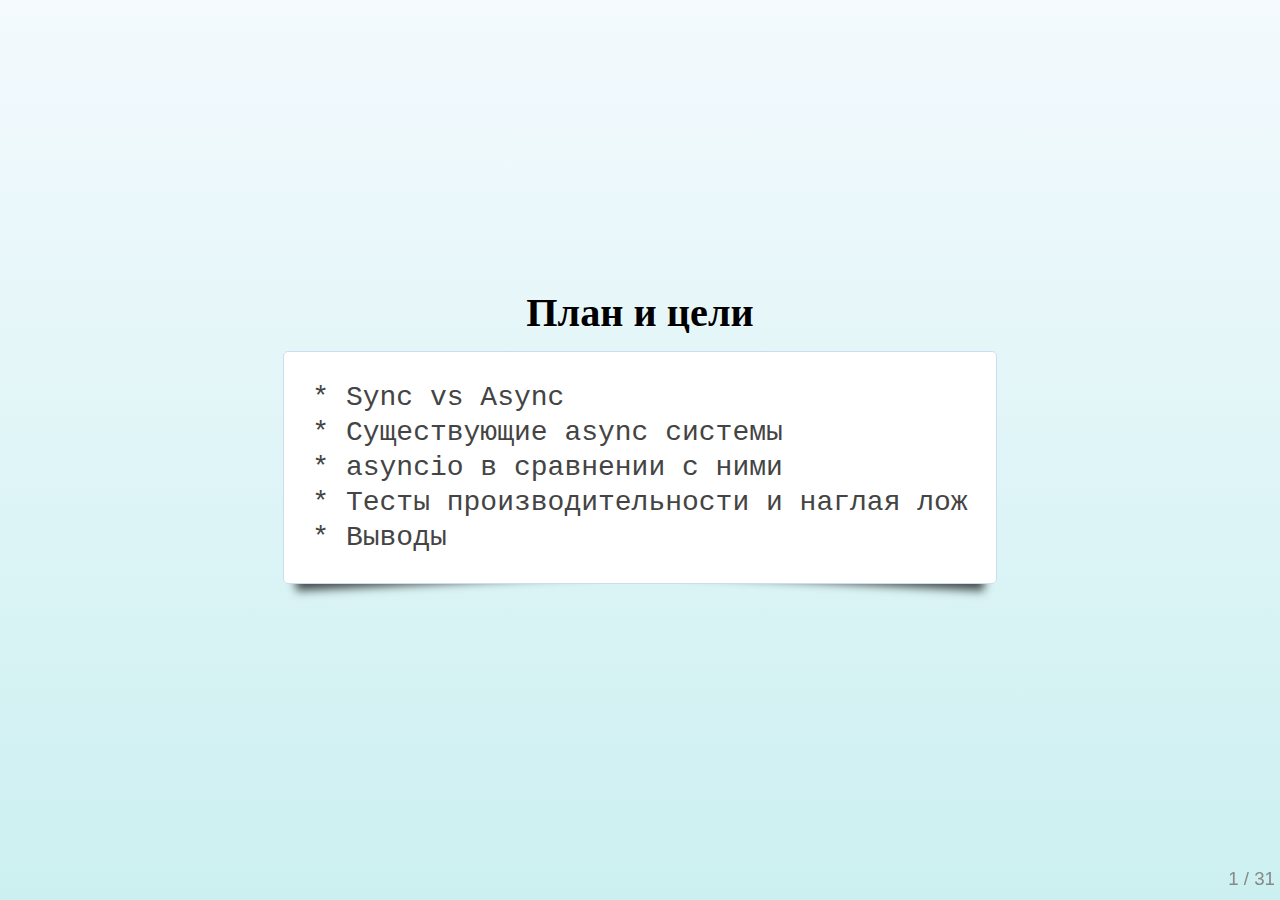
<file: slides/html/async-lecture/slides/index.html>
<!DOCTYPE html>
<!--[if lt IE 7]> <html class="no-js ie6" lang="en"> <![endif]-->
<!--[if IE 7]>    <html class="no-js ie7" lang="en"> <![endif]-->
<!--[if IE 8]>    <html class="no-js ie8" lang="en"> <![endif]-->
<!--[if gt IE 8]><!-->  <html class="no-js" lang="en"> <!--<![endif]-->
<head>
	<meta charset="utf-8">
	<meta http-equiv="X-UA-Compatible" content="IE=edge,chrome=1">
	
	<title>pydown</title>
	
	<meta name="description" content="A jQuery library for modern HTML presentations">
	<meta name="author" content="Caleb Troughton">
	<meta name="viewport" content="width=1024, user-scalable=no">
	
	<!-- Core and extension CSS files -->
	<link rel="stylesheet" href="css/deck.core.css">
	<link rel="stylesheet" href="css/deck.status.css">
	<link rel="stylesheet" href="css/deck.scale.css">
	
	<!-- Style theme. More available in /themes/style/ or create your own. -->
	<link rel="stylesheet" href="css/web-2.0.css">
	
	<!-- Transition theme. More available in /themes/transition/ or create your own. -->
	<link rel="stylesheet" href="css/horizontal-slide.css">

	<link rel="stylesheet" href="css/md_hl.css">
	
	<script src="js/modernizr.custom.js"></script>
</head>

<body class="deck-container">

<!-- Begin slides -->
<section class="slide "><div class="content"><h3>План и цели</h3>
<div class="codehilite"><pre><span></span>* Sync vs Async
* Существующие async системы
* asyncio в сравнении с ними
* Тесты производительности и наглая лож
* Выводы
</pre></div></div></section>
<section class="slide "><div class="content"><h3>Sync vs Async</h3>
<div class="codehilite"><pre><span></span>* Кто переключает контекст?
* [Concurrency is not parallelism](https://www.youtube.com/watch?v=f6kdp27TYZs)
</pre></div></div></section>
<section class="slide "><div class="content"><h3>Проблемы потоков</h3>
<div class="codehilite"><pre><span></span>* Гонки
* Dead and live locks
* Инверсия приоритетов
* Переключение контекста в ОС дорого
* GIL
* [C10K](http://www.kegel.com/c10k.html)
* Недетерминизм исполнения
</pre></div></div></section>
<section class="slide "><div class="content"><h3>Настоящие проблемы потоков</h3>
<div class="codehilite"><pre><span></span>* Любители сырых примитивов синхронизации
* Непредсказуемость переключений (+плохие шедулеры)
* Избыточные переключения контекста
* Отладка, логирование, etc затруднены
* GIL (+не честное разделение времени, +не работающие приоритеты)
* (С10M)[https://www.youtube.com/watch?v=73XNtI0w7jA#!]
* Нельзя шарить данные (например счетчик)
</pre></div></div></section>
<section class="slide "><div class="content"><h3>Настоящие проблемы потоков</h3>
<div class="codehilite"><pre><span></span><span class="k">def</span> <span class="nf">runner_thread</span><span class="p">():</span>
    <span class="k">while</span> <span class="bp">True</span><span class="p">:</span>
        <span class="k">pass</span>

<span class="k">for</span> <span class="n">i</span> <span class="ow">in</span> <span class="nb">range</span><span class="p">(</span><span class="n">TH_COUNT</span><span class="p">):</span>
    <span class="n">threading</span><span class="o">.</span><span class="n">Thread</span><span class="p">(</span><span class="n">target</span><span class="o">=</span><span class="n">runner_thread</span><span class="p">)</span><span class="o">.</span><span class="n">start</span><span class="p">()</span>

<span class="n">t1</span> <span class="o">=</span> <span class="n">time</span><span class="o">.</span><span class="n">time</span><span class="p">()</span>
<span class="k">while</span> <span class="n">time</span><span class="o">.</span><span class="n">time</span><span class="p">()</span> <span class="o">-</span> <span class="n">t1</span> <span class="o">&lt;</span> <span class="mi">10</span><span class="p">:</span>
    <span class="n">time</span><span class="o">.</span><span class="n">sleep</span><span class="p">(</span><span class="mi">1</span><span class="p">)</span>
    <span class="k">print</span><span class="p">(</span><span class="n">time</span><span class="o">.</span><span class="n">time</span><span class="p">()</span> <span class="o">-</span> <span class="n">t1</span><span class="p">)</span>

<span class="o">&gt;&gt;&gt;</span> <span class="mi">1</span>
<span class="mi">9</span>
<span class="mi">15</span>
</pre></div></div></section>
<section class="slide "><div class="content"><h3>Ручное переключение потоков</h3>
<div class="codehilite"><pre><span></span>* Кооперативное - блокирующие, долго исполняющиеся потоки
* Вытеснящее - нужно писать свой шедулер, недетерминизм
</pre></div></div></section>
<section class="slide "><div class="content"><h3>Две модели асинхронности</h3>
<div class="codehilite"><pre><span></span>* Реактор
* Множество акторов
</pre></div></div></section>
<section class="slide "><div class="content"><h3>Erlang</h3>
<div class="codehilite"><pre><span></span>* (Making reliable distributed systems in the presence of software errors)[http://ftp.nsysu.edu.tw/FreeBSD/ports/distfiles/erlang/armstrong_thesis_2003.pdf]
* 99.999% &lt; Ericsson AXD301 availability &lt; 99.9999999%
* Функциональный язык
* Первый язык с массивной параллельностью
* Процессы обмениваются сообщениями, никаких разделяемых модифицируемых ресурсов
* Каждый актор это цикл по обработки сообщений
* Акторы следят друг за другом
* Вытесняющая многозадачность
* Несколько потоков ОС
</pre></div></div></section>
<section class="slide "><div class="content"><h3>Stackless python</h3>
<div class="codehilite"><pre><span></span>* Erlang для python, но на реакторе
* +переключение по блокирующим вызовам
* +python-like sheduler
</pre></div></div></section>
<section class="slide "><div class="content"><h3>Scala + akka</h3>
<div class="codehilite"><pre><span></span>* Erlang-like
</pre></div></div></section>
<section class="slide "><div class="content"><h3>Haskel, C, ...</h3></div></section>
<section class="slide "><div class="content"><h3>Python</h3>
<div class="codehilite"><pre><span></span>* Twisted
* eventlet, gevent
* cogen
* Tornado,....
</pre></div></div></section>
<section class="slide "><div class="content"><h3>AsyncIO</h3>
<p>Должен был быть универсальным event loop, для всех библиотек</p></div></section>
<section class="slide "><div class="content"><h3>AsyncIO</h3>
<p>Но часть его разработчиков сошли с ума и сделали из него бога (с)</p></div></section>
<section class="slide "><div class="content"><h3>AsyncIO</h3>
<div class="codehilite"><pre><span></span>Есть три варианта API для работы с сетью

* Сырые дескрипторы
* Потоки
* Протоколы
</pre></div></div></section>
<section class="slide "><div class="content"><h3>AsyncIO</h3>
<div class="codehilite"><pre><span></span><span class="n">async</span> <span class="k">def</span> <span class="nf">tcp_echo_client</span><span class="p">(</span><span class="n">reader</span><span class="p">,</span> <span class="n">writer</span><span class="p">):</span>
    <span class="k">while</span> <span class="bp">True</span><span class="p">:</span>
        <span class="n">data</span> <span class="o">=</span> <span class="n">await</span> <span class="n">reader</span><span class="o">.</span><span class="n">read</span><span class="p">(</span><span class="n">params</span><span class="o">.</span><span class="n">msize</span><span class="p">)</span>
        <span class="n">writer</span><span class="o">.</span><span class="n">write</span><span class="p">(</span><span class="n">data</span><span class="p">)</span>
        <span class="n">await</span> <span class="n">writer</span><span class="o">.</span><span class="n">drain</span><span class="p">()</span>  <span class="c1"># not nessesary</span>
    <span class="n">writer</span><span class="o">.</span><span class="n">close</span><span class="p">()</span>

<span class="n">loop</span> <span class="o">=</span> <span class="n">loop_cls</span><span class="p">()</span>

<span class="n">coro</span> <span class="o">=</span> <span class="n">asyncio</span><span class="o">.</span><span class="n">start_server</span><span class="p">(</span><span class="n">tcp_echo_client</span><span class="p">,</span> <span class="o">*</span><span class="n">addr</span><span class="p">,</span> <span class="n">loop</span><span class="o">=</span><span class="n">loop</span><span class="p">)</span>
<span class="n">server</span> <span class="o">=</span> <span class="n">loop</span><span class="o">.</span><span class="n">run_until_complete</span><span class="p">(</span><span class="n">coro</span><span class="p">)</span>
<span class="n">loop</span><span class="o">.</span><span class="n">run_until_complete</span><span class="p">(</span><span class="n">server</span><span class="o">.</span><span class="n">wait_closed</span><span class="p">())</span>
<span class="n">loop</span><span class="o">.</span><span class="n">close</span><span class="p">()</span>
</pre></div></div></section>
<section class="slide "><div class="content"><h3>AsyncIO raw sock</h3>
<div class="codehilite"><pre><span></span><span class="n">async</span> <span class="k">def</span> <span class="nf">client</span><span class="p">(</span><span class="n">loop</span><span class="p">,</span> <span class="n">sock</span><span class="p">):</span>
    <span class="k">while</span> <span class="bp">True</span><span class="p">:</span>
        <span class="n">data</span> <span class="o">=</span> <span class="n">await</span> <span class="n">loop</span><span class="o">.</span><span class="n">sock_recv</span><span class="p">(</span><span class="n">sock</span><span class="p">,</span> <span class="n">params</span><span class="o">.</span><span class="n">msize</span><span class="p">)</span>
        <span class="n">await</span> <span class="n">loop</span><span class="o">.</span><span class="n">sock_sendall</span><span class="p">(</span><span class="n">sock</span><span class="p">,</span> <span class="n">data</span><span class="p">)</span>

<span class="n">master_sock</span> <span class="o">=</span> <span class="n">socket</span><span class="o">.</span><span class="n">socket</span><span class="p">()</span>
<span class="c1"># setsockopt+bind+listen</span>
<span class="n">sock</span><span class="p">,</span> <span class="n">_</span> <span class="o">=</span> <span class="n">master_sock</span><span class="o">.</span><span class="n">accept</span><span class="p">()</span>

<span class="n">loop</span> <span class="o">=</span> <span class="n">asyncio</span><span class="o">.</span><span class="n">new_event_loop</span><span class="p">()</span>
<span class="n">tasks</span> <span class="o">=</span> <span class="p">[</span><span class="n">loop</span><span class="o">.</span><span class="n">create_task</span><span class="p">(</span><span class="n">client</span><span class="p">(</span><span class="n">loop</span><span class="p">,</span> <span class="n">sock</span><span class="p">))]</span>
<span class="n">loop</span><span class="o">.</span><span class="n">run_until_complete</span><span class="p">(</span><span class="n">asyncio</span><span class="o">.</span><span class="n">gather</span><span class="p">(</span><span class="o">*</span><span class="n">tasks</span><span class="p">))</span>
</pre></div></div></section>
<section class="slide "><div class="content"><h3>AsyncIO proto</h3>
<div class="codehilite"><pre><span></span>Look ma I see Twisted!
</pre></div>


<div class="codehilite"><pre><span></span><span class="k">class</span> <span class="nc">EchoProtocol</span><span class="p">(</span><span class="n">asyncio</span><span class="o">.</span><span class="n">Protocol</span><span class="p">):</span>
    <span class="k">def</span> <span class="nf">connection_made</span><span class="p">(</span><span class="bp">self</span><span class="p">,</span> <span class="n">transport</span><span class="p">):</span>
        <span class="bp">self</span><span class="o">.</span><span class="n">transport</span> <span class="o">=</span> <span class="n">transport</span>

    <span class="k">def</span> <span class="nf">connection_lost</span><span class="p">(</span><span class="bp">self</span><span class="p">,</span> <span class="n">exc</span><span class="p">):</span>
        <span class="bp">self</span><span class="o">.</span><span class="n">transport</span> <span class="o">=</span> <span class="bp">None</span>

    <span class="k">def</span> <span class="nf">data_received</span><span class="p">(</span><span class="bp">self</span><span class="p">,</span> <span class="n">data</span><span class="p">):</span>
        <span class="bp">self</span><span class="o">.</span><span class="n">transport</span><span class="o">.</span><span class="n">write</span><span class="p">(</span><span class="n">data</span><span class="p">)</span>

<span class="n">loop</span> <span class="o">=</span> <span class="n">asyncio</span><span class="o">.</span><span class="n">new_event_loop</span><span class="p">()</span>
<span class="n">coro</span> <span class="o">=</span> <span class="n">loop</span><span class="o">.</span><span class="n">create_server</span><span class="p">(</span><span class="n">EchoProtocol</span><span class="p">,</span> <span class="o">*</span><span class="n">addr</span><span class="p">)</span>
<span class="n">server</span> <span class="o">=</span> <span class="n">loop</span><span class="o">.</span><span class="n">run_until_complete</span><span class="p">(</span><span class="n">coro</span><span class="p">)</span>
<span class="n">loop</span><span class="o">.</span><span class="n">run_until_complete</span><span class="p">(</span><span class="n">server</span><span class="o">.</span><span class="n">wait_closed</span><span class="p">())</span>
</pre></div></div></section>
<section class="slide "><div class="content"><h3>Где AsyncIO среди других асинхронных систем</h3>
<div class="codehilite"><pre><span></span>* Lingua franca для асинхронных систем
* Чистый event loop
* Минималистичный синхронно/асинхронный API
* Попытка покрыть API основные виды блокирующих вызовов (сигналы, пайпы, etc)
</pre></div></div></section>
<section class="slide "><div class="content"><h3>AsyncIO as evloop</h3>
<div class="codehilite"><pre><span></span>twisted
* https://github.com/itamarst/txtulip - NO
* https://glyph.twistedmatrix.com/2014/05/the-report-of-our-death.html
</pre></div></div></section>
<section class="slide "><div class="content"><h3>Проблемы AsyncIO</h3>
<div class="codehilite"><pre><span></span>* Явные точки блокирующих вызовов - прощай, sqlalchemy
* Необходимость отдельного API для всего, с чем не работает epoll
* Нужно переписать все
* &quot;Просто вынеси в отдельный поток&quot; не всегда работает
* Сложность контроля уровня параллелизма
</pre></div></div></section>
<section class="slide "><div class="content"><h3>Ложь, Наглая ложь и тесты производительности</h3>
<div class="codehilite"><pre><span></span>* Постобработка
* Контроль нагрузки
* Адекватные результаты
* Средние + девиация + доверительный интервал для данных
* Персентили для латентностей
</pre></div></div></section>
<section class="slide "><div class="content"><h3>Тест номер раз</h3>
<div class="codehilite"><pre><span></span>python3.5 main_new.py --runtime 20 -s 64 127.0.0.1 200 &#39;*&#39;
          Kmps  stime   utime  
asyncio    310   5.13   14.90
selector  1900  12.86    7.10
thread    1100  46.22   12.59
</pre></div></div></section>
<section class="slide "><div class="content"><h3>perf для 200 потоков</h3>
<div class="codehilite"><pre><span></span>&gt; 100% CPU usage
sudo perf stat python3.5 main_new.py ... threads
  50287.132418 task-clock (msec)
     3,645,408 context-switches 
       965,678 cpu-migrations   
         5,297 page-faults      
87,957,887,922 cycles           
45,364,602,467 instructions     
 8,902,403,577 branches         
   128,403,378 branch-misses
</pre></div></div></section>
<section class="slide "><div class="content"><h3>perf для 200 потоков</h3>
<div class="codehilite"><pre><span></span>sudo perf stat -e &#39;syscalls:sys_enter_*&#39; XXX

python3.5 main_new.py ... threads
messages: 38660

    38,861 syscalls:sys_enter_sendto                                   
    39,061 syscalls:sys_enter_recvfrom                                   
3,087,328 syscalls:sys_enter_futex
</pre></div></div></section>
<section class="slide "><div class="content"><h3>taskset!</h3>
<div class="codehilite"><pre><span></span>sudo perf stat taskset -c 6 python3.5 main_new.py ... threads
  20149.498132 task-clock (msec)
     1,992,539 context-switches 
            11 cpu-migrations   
         5,470 page-faults      
60,754,818,298 cycles           
47,858,395,058 instructions     
 9,076,082,207 branches         
   109,074,649 branch-misses
</pre></div></div></section>
<section class="slide "><div class="content"><h3>taskset!</h3>
<div class="codehilite"><pre><span></span>taskset -c 6 python3.5 main_new.py ... threads
messages: 2046010

2,046,211 syscalls:sys_enter_sendto                                   
2,046,411 syscalls:sys_enter_recvfrom                                   
  163,851 syscalls:sys_enter_futex
</pre></div></div></section>
<section class="slide "><div class="content"><h3>perf для 200 asyncio</h3>
<div class="codehilite"><pre><span></span>python3.5 main_new.py ... asyncio
messages: 406283

406,485 syscalls:sys_enter_sendto                                   
406,686 syscalls:sys_enter_recvfrom                                   
  4,395 syscalls:sys_enter_epoll_wait                                   
406,542 syscalls:sys_enter_mremap                                   
406,577 syscalls:sys_enter_munmap                                   
406,670 syscalls:sys_enter_mmap
</pre></div></div></section>
<section class="slide "><div class="content"><h3>perf для плюсов epoll</h3>
<div class="codehilite"><pre><span></span>python3.5 main_new.py ... cpp_epoll

messages: 2921753

2,921,954 syscalls:sys_enter_recvfrom                                   
   14,801 syscalls:sys_enter_epoll_wait                                   
2,921,955 syscalls:sys_enter_write
</pre></div></div></section>
<section class="slide "><div class="content"><h3>Итоги тестов (оч сырые) - 20 потоков</h3>
<div class="codehilite"><pre><span></span>                     Kmps  stime  utime  
asyncio_proto          170  11.9  18.1
asyncio_sock           140   8.2  21.6
asyncio                 62   4.2  25.8
cpp_epoll              440  28.4   1.6
cpp_poll               600  27.4   2.6
cpp_th                 340  29.0   1.0
gevent                 110   8.3  21.6
selector               320  17.0  13.0
thread                 290  23.1   6.3
uvloop_proto           360  20.3   9.7
uvloop_sock            150   9.4  20.6
uvloop                 110   7.1  22.9
</pre></div></div></section>
<section class="slide "><div class="content"><h3>Итоги тестов (оч сырые) - 20000 потоков</h3>
<div class="codehilite"><pre><span></span>                     Kmps  stime  utime
asyncio_proto          140  12.9  17.7
asyncio_sock           120   8.4  22.0
asyncio                 39   3.7  28.2
cpp_epoll              320  27.8   1.7
cpp_poll               350  26.9   3.0
cpp_th                 220  29.0   0.6
gevent                  99   9.6  20.9
selector               290  17.5  12.7
uvloop_proto           300  20.4   9.1
uvloop_sock            155   9.4  21.0
uvloop                  63   6.1  24.7
thread                 190  22.9   7.7
</pre></div></div></section>


<!-- deck.status snippet -->
<p class="deck-status">
	<span class="deck-status-current"></span>
	/
	<span class="deck-status-total"></span>
</p>

<!-- Grab CDN jQuery, with a protocol relative URL; fall back to local if offline -->
<script src="//ajax.googleapis.com/ajax/libs/jquery/1.7.2/jquery.min.js"></script>
<script>window.jQuery || document.write('<script src="js/jquery-1.7.2.min.js"><\/script>')</script>

<!-- Deck Core and extensions -->
<script src="js/deck.core.js"></script>
<script src="js/deck.status.js"></script>
<script src="js/deck.scale.js"></script>

<!-- Initialize the deck -->
<script>
$(function() {
	$.deck('.slide');
});
</script>

</body>
</html>
</file>
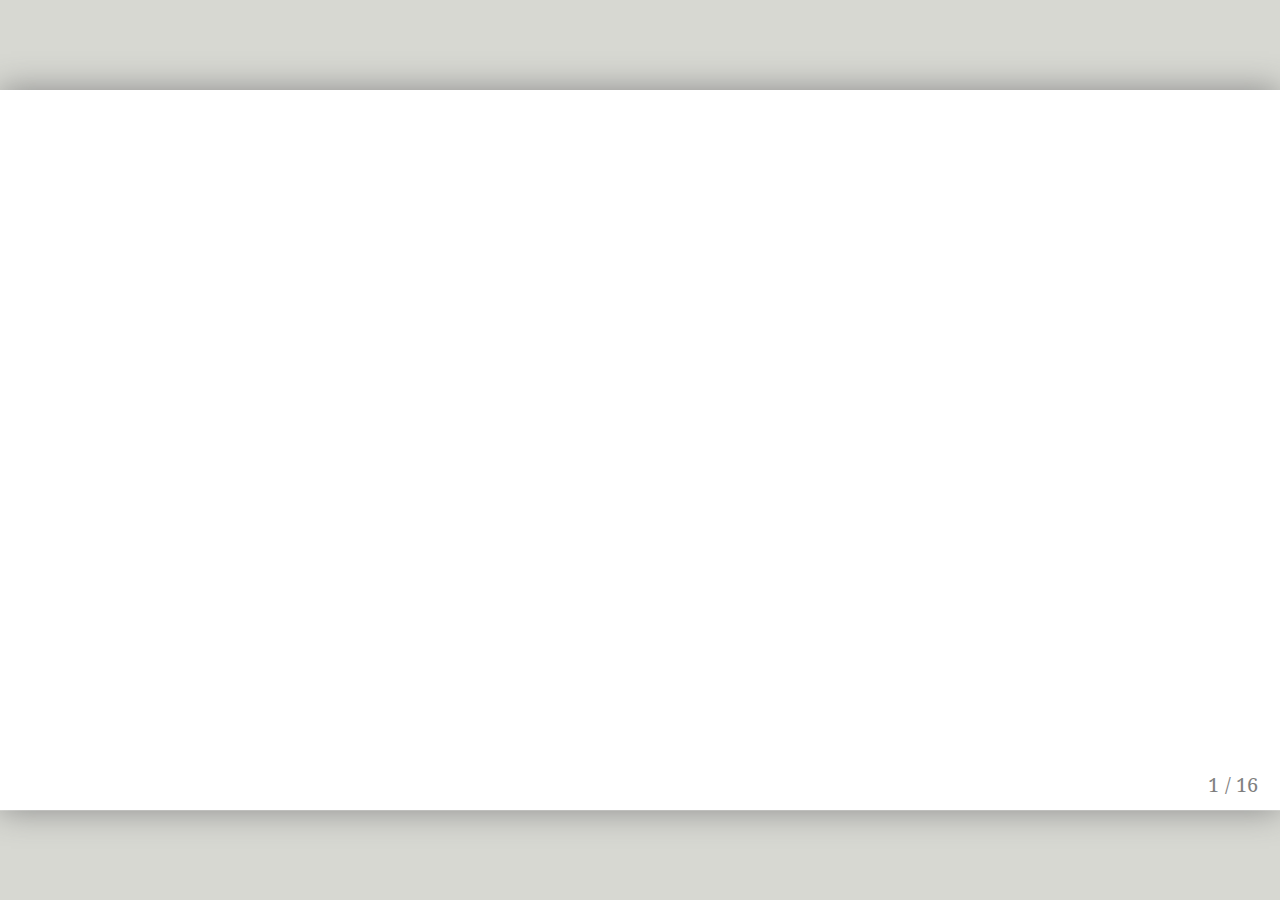
<file: slides/html/async2.html>
<!DOCTYPE html>
<html>
  <head>
    <title>Title</title>
    <meta charset="utf-8">
    <link rel="stylesheet" type="text/css" href="koder.css">
  </head>
  <body>
    <textarea id="source">
<!---------------------------------------------------------------------------->
---
class: middle

* реактор
* виды обработчиков


<!---------------------------------------------------------------------------->
---
class: middle

*

<!---------------------------------------------------------------------------->
---
class: middle
```python

class OPTypes(Enum):
    READ = 0
    WRITE = 1
    BOTH = 2
    NONE = 3

class IProtocol:
    waiting_for: OPTypes
    def on_read(self, fd) -> bool:
        pass

    def on_write(self, fd) -> bool:
        pass

    def on_error(self, fd) -> bool:
        pass
```

<!---------------------------------------------------------------------------->
---
class: middle

```python
@dataclass
class Connection:
    proto: IProtocol
    fd: Any

    @property
    def waiting_for(self) -> OPTypes:
        return self.proto.waiting_for


@dataclass
class SConnection:
    fd: Any
    proto = None
    waiting_for = OPTypes.READ


def run_reactor(server_sockets: Dict[Socket, Callable[[], IProtocol]],
                connections: List[Connection]):
    while True:
        # Подготовить пулер
        # Ждать пока что-то случится
        # Вызвать обработчики
```

<!---------------------------------------------------------------------------->
---
class: middle

```python
class Pooler:
    def add_fd(self, fd, ops: OPType):
        pass
    def wait_for_fds(self, timeout: float) -> List[Tuple[Any, bool, bool, bool]]:
        pass
```
<!---------------------------------------------------------------------------->
---
class: middle
```python

def run_reactor(server_sockets: Dict[Socket, Callable[[Addr], IProtocol]],
                connections: List[Connection], timeout: float = 0.1):
    conn_mapping = {conn.fd: conn for conn in connections}
    fired_conn = connections
    pooler = Pooler()

    while True:
        for conn in fired_conn:
            pooler.add_fd(conn.fd, conn.waiting_for)

        fired_conn = []

```
<!---------------------------------------------------------------------------->
---
class: middle
```python
        for fd, read_ready, write_ready, err in pooler.wait_for_fds(timeout):
            if fd in conn_mapping:
                conn = conn_mapping[fd]
                if read_ready:
                    done = conn.proto.on_read(fd)
                if not done and write_ready:
                    done = conn.proto.on_write(fd)
                if not done and err:
                    done = conn.proto.on_err(fd)
                if done:
                    del conn_mapping[fd]
                else:
                    fired_conn.append(conn)
```
<!---------------------------------------------------------------------------->
---
class: middle
```python
            else:
                new_fd, addr = accept(fd)
                sconn = conn_mapping[fd]
                new_proto = server_sockets[fd](addr)
                conn = Connection(new_fd, new_proto)
                conn_mapping[new_fd] = conn
                fired_conn.append(SConnection(fd))
                fired_conn.append(conn)
```

<!---------------------------------------------------------------------------->

---
class: middle

```python

ProtoFactory = Generator[Optional[bytes], Tuple[Optional[bytes], int], None]


class GenProtocol(IProtocol):
    def __init__(self, gen: ProtoFactory) -> None:
        self.gen = gen
        self.read_buff = b""
        self.data, self.read_left = next(self.gen)

    @property
    def waiting_for(self) -> OPTypes:
        if self.read_left and self.data:
            return OPTypes.BOTH
        if self.read_left:
            return OPType.READ
        if self.data:
            return OPType.WRITE
        assert False, "Should not get here"
```
---
class: middle

```python
def GenProtocol.on_read(self, fd) -> bool:
    ndata = fd.recv(self.read_left)
    self.read_left -= len(ndata)
    self.read_buff += data
    if not self.read_left:
        return self.step()
    return True
```
---
class: middle

```python
def GenProtocol.on_write(self, fd) -> bool:
    send_bytes = fd.send(self.data)
    self.data = self.data[send_bytes:]
    if not self.data:
        return self.step()
    return True

def GenProtocol.on_error(self, fd, err) -> bool:
    return self.step(err)
```
---
class: middle

```python
def GenProtocol.step(self, err) -> bool:
    try:
        if err:
            data, read_left = self.gen.throw(err)
        else:
            data, read_left = self.gen.send(self.read_buff)
        self.data += data
        self.read_left += read_left
        return True
    except StopIteration:
        return False
```

<!---------------------------------------------------------------------------->
---
class: middle
```python

ssock = socker.socket()
ssock.bind(...)
ssock.listen(5)

def my_proto(addr: Tuple[str, int]) -> ProtoFactory:
    data = yield b"", 10
    yield data

ssokets = {ssock: my_proto}
run_reactor(ssokets, [])

```

<!---------------------------------------------------------------------------->
---

* AsyncIO

* <a href="https://www.youtube.com/watch?v=lYe8W04ERnY">David Beazley - Topics of Interest (Python Asyncio)</a>
* <a href="https://www.youtube.com/watch?v=iG6fr81xHKA">Asynchronous Python for the Complete Beginner</a>
* <a href="https://www.youtube.com/watch?v=2ZFFv-wZ8_g">Yury Selivanov asyncawait and asyncio in Python 3 6 and beyond PyCon 2017</a>
* <a href="https://github.com/AndreLouisCaron/a-tale-of-event-loops">A tale of event loops</a>
* <a href="https://vorpus.org/blog/some-thoughts-on-asynchronous-api-design-in-a-post-asyncawait-world/">Some thoughts on asynchronous API design in a post-async/await world</a>


<!---------------------------------------------------------------------------->
class: middle
```python

async def fetch_async(pid):
    response = await aiohttp.request('GET', URL)
    datetime = response.headers.get('Date')
    response.close()
    return datetime

async def asynchronous():
    tasks = [asyncio.ensure_future(fetch_async(i))
             for i in range(1, MAX_CLIENTS + 1)]
    await asyncio.wait(tasks)

ioloop = asyncio.get_event_loop()
ioloop.run_until_complete(asynchronous())
ioloop.close()
```

<!---------------------------------------------------------------------------->
---
class: middle
```python

from curio import run, spawn
from curio.socket import *

async def echo_server(address):
    sock = socket(AF_INET, SOCK_STREAM)
    sock.setsockopt(SOL_SOCKET, SO_REUSEADDR, 1)
    sock.bind(address)
    sock.listen(5)
    print('Server listening at', address)
    async with sock:
        while True:
            client, addr = await sock.accept()
            await spawn(echo_client, client, addr, daemon=True)

async def echo_client(client, addr):
    print('Connection from', addr)
    async with client:
         while True:
             data = await client.recv(100000)
             if not data:
                 break
             await client.sendall(data)
    print('Connection closed')

if __name__ == '__main__':
    run(echo_server, ('',25000))

```
<!---------------------------------------------------------------------------->


    </textarea>
    <script src="js/remark-latest.min.js" type="text/javascript"></script>
    <script src="js/MathJax.js" type="text/javascript"></script>
    <script type="text/javascript">
      var slideshow = remark.create({highlightStyle: 'dracula', ratio: '16:9'});

      // Setup MathJax
      MathJax.Hub.Config({
          tex2jax: {
          skipTags: ['script', 'noscript', 'style', 'textarea', 'pre']
          }
      });

      MathJax.Hub.Configured();
    </script>
  </body>
</html>
</file>
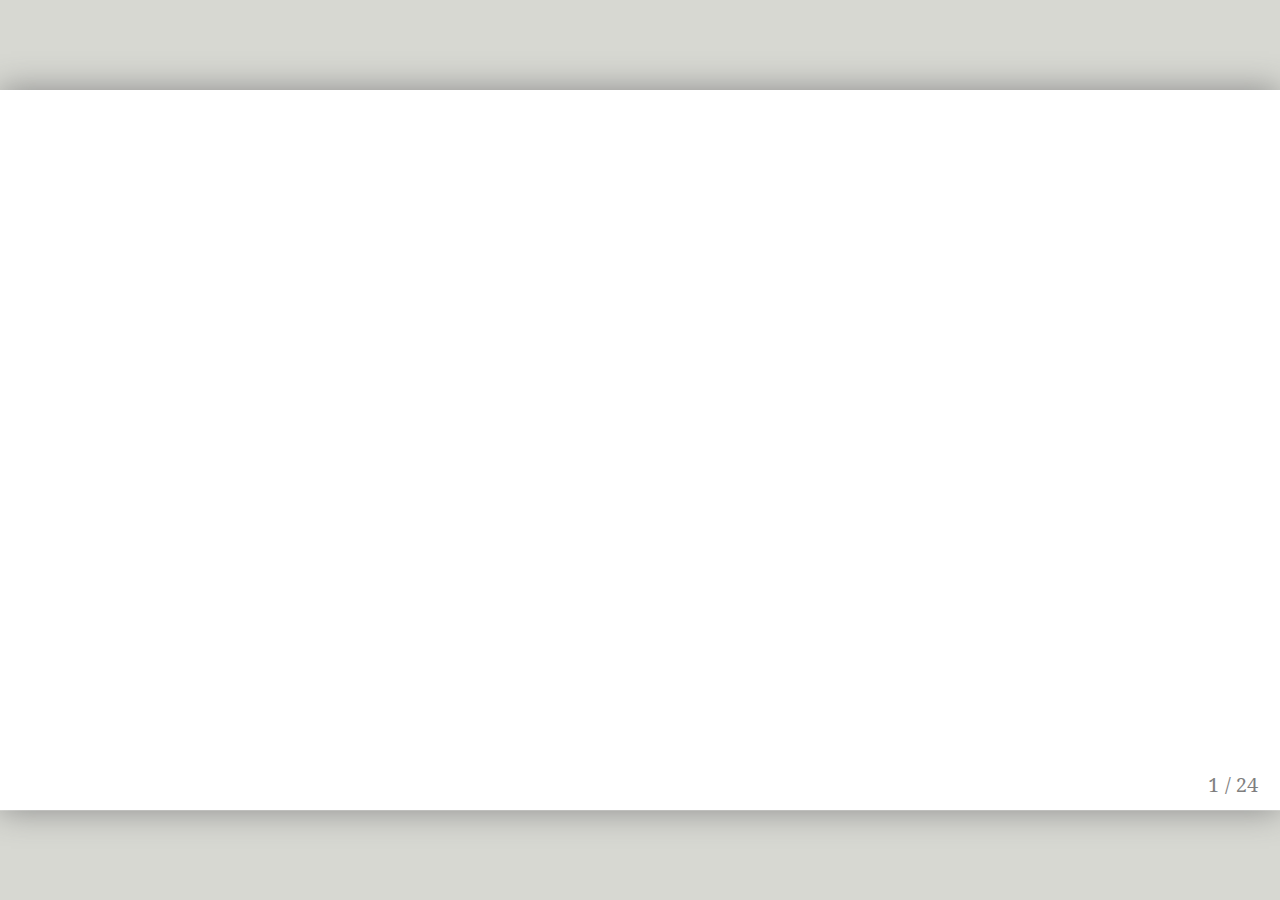
<file: slides/html/classes_extra.html>
<!DOCTYPE html>
<html>
  <head>
    <title>Title</title>
    <meta charset="utf-8">
    <link rel="stylesheet" type="text/css" href="koder.css">
  </head>
  <body>
    <textarea id="source">
<!---------------------------------------------------------------------------->

---

class: middle, center

<img src="images/standart_model.jpg" width="300">

<!---------------------------------------------------------------------------->
---

class: split-50, middle
.column[```python

a.b(1)
```]

.column[```
LOAD_FAST                0 (a)
LOAD_ATTR                0 (b)
LOAD_CONST               1 (2)
CALL_FUNCTION            1
```]


<!---------------------------------------------------------------------------->
---
class: split-50, middle
.column[```python
import a
```].column[```python
a = __import__('a')
```]


<!---------------------------------------------------------------------------->
---
class: middle
```python
a.b(1)
=>
getattr(a, 'b').__call__(1)
=>
getattr(a, 'b').__class__.__call__(a, 1)
```

<!---------------------------------------------------------------------------->
---
class: middle
```python
a + len(b)
=>
a.__add__(len.__call__(b))
=>
a.__class__.__add__(a, len.__class__.__call__(len, b))
```

<!---------------------------------------------------------------------------->
---
class: split-50, middle
.column[```python
def r():
    pass
```].column[```python
r = types.FunctionType(types.CodeType(...),
                       globals(),
                       'r', args, ..)
```]


<!---------------------------------------------------------------------------->
---
class: split-50, middle
.column[```python
@deco
class C(A(12)):
  x = 13 
```].column[```python
C = deco(type('C', (A(12),), {'x': 13}))
```]

<!---------------------------------------------------------------------------->

---
class: middle

```python
a.b

=>

A.__getattribute__(a, "b").
A.b.__get__(a) (есть нет A.b.__set__)
a.__dict__["b"]
A.b.__get__(a)
A.__dict__, ...
A.__getattr__(a, 'b')  # так же вызывается, если одна
                       # из стадий выше выбросила AttributeError
```

<!---------------------------------------------------------------------------->
---
class: middle

```python
class A:
  def r(self, v):
    return v + 1

a = A()
a.r
# <bound method A.r of <__main__.A object at 0x7f31c29aa978>>
A.r.__get__

A.r
# 3.x <function __main__.A.r>
# 2.x <unbound method A.r>

# 2.x ONLY
a.r.im_self
a.r.im_class
a.r.im_func

A.__dict__['r']
# 2.x <function __main__.r>
# 3.x <function __main__.A.r>

```

<!---------------------------------------------------------------------------->
---
class: middle

```python
A.r.__get__
# <method-wrapper '__get__' of method object at 0x7f31c3de3a48>

A.__dict__['r'].__get__(a)
# <bound method ?.r of <__main__.A object at 0x7f9975ded710>>

A.__dict__['r'].__get__(a)(1)
# 2

a.r(1) => a.__class__.__dict__['r'].__get__(a)(1)
```

<!---------------------------------------------------------------------------->
---
class: middle

```
|                                     | время,нс |  time/(a.b time) | такты CPU  |
| ----------------------------------- | -------- | ---------------- | ---------- |
|          Global var access          |     7.4  |         0.2      |      15    |
|           Empty func call           |    66.2  |         2.2      |     132    |
|         Global var from func        |     9.3  |         0.3      |      19    |
|         Local var from func         |     7.4  |         0.3      |      15    |
|              int + int              |    17.5  |         0.6      |      35    |
|                a.b                  |    39.2  |         1.0      |      58    |
```

<!---------------------------------------------------------------------------->

---
class: split-50, middle
.column[```python
class A1:
    def some_func(self, array_2d):
        res = 0
        for arr in array_2d:
            res += self.other_func(len(arr))
        return res
```]

---
class: split-50, middle
.column[```python
class A1:
    def some_func(self, array_2d):
        res = 0
        for arr in array_2d:
            res += self.other_func(len(arr))
        return res
```] .column[```python
class A2:
    def some_func(self, array_2d):
        llen = len
        of = self.other_func
        res = 0
        for arr in array_2d:
            res += of(llen(arr))
        return res
```]

---
class: middle
```python
class A3:
    def some_func(self, array_2d):
        it = map(len, array_2d)
        return sum(map(self.other_func, it))
```

---
class: middle

* Naive A1: 13
* A2: 8.5
* A3: 10


<!---------------------------------------------------------------------------->
---
class: middle
```python

A(1, 2)

=>

A.__class__.__call__(A, 1, 2)

=>

type.__call__(A, 1, 2)

=> 

def type.__call__(cls, *args, **kwargs):
    _obj = type.__new__(A, 1, 2)
    if isinstance(obj, cls): 
        cls.__init__(_obj, 1, 2)
    return _obj
```

<!---------------------------------------------------------------------------->
---

```python
class B(A):
    d = 12

B = type('B', (A,), {'d': 12})

=>

type.__class__ is type == True
B = type.__call__('B', (A,), {'d': 12})

=>

B = type.__new__('B', (A,), {'d': 12})
type.__init__(B, 'B', (A,), {'d': 12})

```

<!---------------------------------------------------------------------------->
---

```python
class M(type):
    def __new__(mcls, name, base, dct):
        cls = super().__new__(mcls, name, base, dct)
        print(f"Hello from {mcls.__qualname__}: {cls}")
        return cls
```

<!---------------------------------------------------------------------------->
---

```python
class C(metaclass=M):
    # for 2.x
    # __metaclass__ = M
    # or on module level
    pass

# Hello from M: <class '__main__.C'>

C.__class__
# __main__.M

type(C)
# __main__.M 

```

<!---------------------------------------------------------------------------->
---

```python

class D(C):
    pass
# Hello from M: <class '__main__.D'>

```

<!---------------------------------------------------------------------------->
---
class: middle
```python
tp = Sequence[T]
```

<!---------------------------------------------------------------------------->
---
class: middle
```python

class IndexableMeta(type):
    def __getitem__(self, idx):
        return self.getidx(idx) 


class Sequence(metaclass=IndexableMeta):
    def getidx(self, idx):
        return idx

t = Sequence[int]
```

<!---------------------------------------------------------------------------->
---
class: middle
```python

class IndexableMeta(type):
    def __getitem__(self, idx):
        return self.getidx(idx) 


class Sequence(metaclass=IndexableMeta):
    @classmethod
    def getidx(cls, idx):
        return idx

t = Sequence[int]
t
# int
```

<!---------------------------------------------------------------------------->


    </textarea>
    <script src="js/remark-latest.min.js" type="text/javascript"></script>
    <script src="js/MathJax.js" type="text/javascript"></script>
    <script type="text/javascript">
      var slideshow = remark.create({highlightStyle: 'dracula', ratio: '16:9'});

      // Setup MathJax
      MathJax.Hub.Config({
          tex2jax: {
          skipTags: ['script', 'noscript', 'style', 'textarea', 'pre']
          }
      });

      MathJax.Hub.Configured();
    </script>
  </body>
</html>
</file>
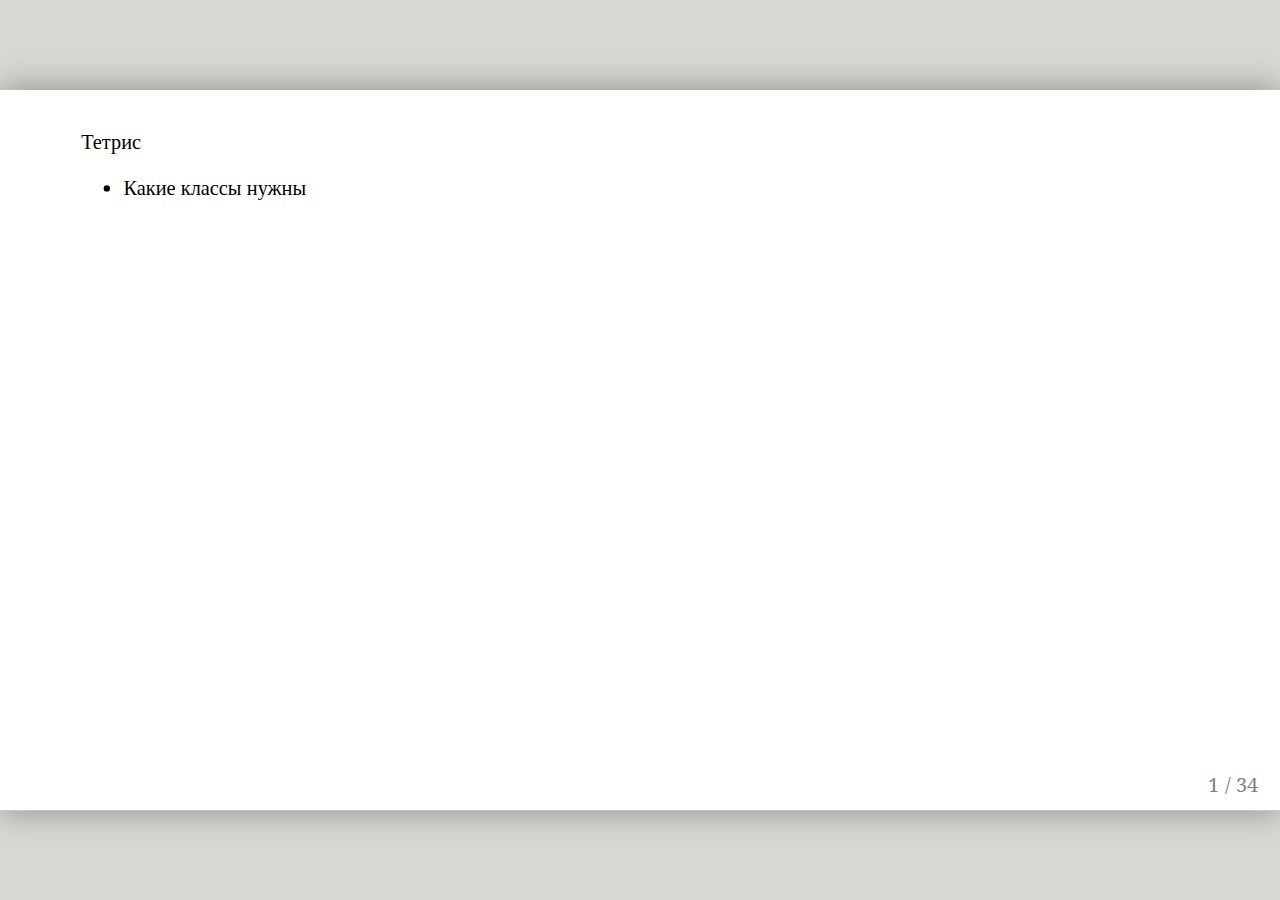
<file: slides/html/classes_extra_examples.html>
<!DOCTYPE html>
<html>
  <head>
    <title>Title</title>
    <meta charset="utf-8">
    <link rel="stylesheet" type="text/css" href="koder.css">
  </head>
  <body>
    <textarea id="source">

<!---------------------------------------------------------------------------->

Тетрис

* Какие классы нужны

<!---------------------------------------------------------------------------->
---

* Поле - хранит состояние клеток и размеры
* Фигура - хранит свое положение и обрабатывает команды пользователя

???

* Кто проверяет пересечение ?
<!---------------------------------------------------------------------------->
---
```python
from enum import Enum

class PointType(Enum):
    FREE = 0
    BUSY = 1
    OUT_OF_MAP = 2


class Map:
    def check_point(self, x: int, y: int) -> PointType: pass
```

???

* Что еще нужно мапу?
* Добавка точки и проверка сгорания
* Проверку сгорания будем делать

<!---------------------------------------------------------------------------->
---
```python
class Map:
    def check_point(self, x: int, y: int) -> PointType: pass
    def add_point(self, x: int, y: int): pass
    def burn_full_lines(self) -> int: pass
```


<!---------------------------------------------------------------------------->
---
```python
class Figure:
    def __init__(self, x: int, y: int) -> None: pass
```

<!---------------------------------------------------------------------------->
---
```python
class Cmd(Enum):
    LEFT = 0
    RIGHT = 1
    DOWN = 2
    ROTATE_LEFT = 3
    ROTATE_RIGHT = 4


class Figure:
    def __init__(self, x: int, y: int) -> None: pass
    def tick(self): pass
    def user_cmd(self, cmd: Cmd): pass
```

???

* Кто кем владеет ?
* Как фигура проверяет свое состояние
* Кто исполняет цикл ожидания таймеров и команд от пользователя

<!---------------------------------------------------------------------------->
---
```python
class Figure:
    def tick(self) -> Figure: pass
    def user_cmd(self, cmd: Cmd) -> Figure: pass
```

???

* Как конструировать иерархию

<!---------------------------------------------------------------------------->
---
```python
def f(x, y):
    return 3 * x + y

```

???

* дифференцирование бла-бла-бла
* как делать

<!---------------------------------------------------------------------------->
---
```python
x = Functor('x')
y = Functor('y')

c = f(x, y)
print(c.diff(x))

```

???
* как достичь

<!---------------------------------------------------------------------------->
---
```python
class Functor:
    def __init__(self, name):
        self.name = name

    def __add__(self, other):
        ...

    def __radd__(self, other):
        ...
```

???
* что в add/radd
* Они должны возвращать функторы, но функтор у нас принимает переменную
* Нужна отдельно переменная
* Нужно описать интерфейс

<!---------------------------------------------------------------------------->
---
```python
import abc

class IFunctor(metaclass=abc.ABCMeta):
    @abc.abstractmethod
    def __add__(self, other) -> 'IFunctor':
        pass

    @abc.abstractmethod
    def __radd__(self, other) -> 'IFunctor':
        pass
```

???
* Какие еще методы

<!---------------------------------------------------------------------------->
---
```python
class IFunctor(metaclass=abc.ABCMeta):
    @abc.abstractmethod
    def dwrt(self, var) -> 'IFunctor':
        pass

    @abc.abstractmethod
    def __call__(self, **vars):
        pass

    @abc.abstractmethod
    def __str__(self) -> str:
        pass
```

<!---------------------------------------------------------------------------->
---
```python
class Variable(IFunctor):
    def __init__(self, ...) -> None:
        ...
```

<!---------------------------------------------------------------------------->
---
```python
class Variable(IFunctor):
    def __init__(self, name: str) -> None:
        self.name = name

    def __radd__(self, other) -> IFunctor:
        ...
```

<!---------------------------------------------------------------------------->
---
```python
class Variable(IFunctor):
    def __init__(self, name: str) -> None:
        self.name = name

    def __add__(self, other) -> IFunctor:
        return Functor('+', self, other)

    def __radd__(self, other) -> IFunctor:
        ...
```

<!---------------------------------------------------------------------------->
---
```python
class Variable(IFunctor):
    def __init__(self, name: str) -> None:
        self.name = name

    def __add__(self, other) -> IFunctor:
        return Functor('+', self, other)

    def __radd__(self, other) -> IFunctor:
        return Functor('+', other, self)

    def dwrt(self, var) -> IFunctor:
        ...
```

<!---------------------------------------------------------------------------->
---
```python
class Variable(IFunctor):
    def __init__(self, name: str) -> None:
        self.name = name

    def __add__(self, other) -> IFunctor:
        return Functor('+', self, other)

    def __radd__(self, other) -> IFunctor:
        return Functor('+', other, self)

    def dwrt(self, var) -> IFunctor:
        return 1 if self.name == var.name else 0

    def __call__(self, **vars):
        ...
```
<!---------------------------------------------------------------------------->
---
```python
class Variable(IFunctor):
    def __init__(self, name: str) -> None:
        self.name = name

    def __add__(self, other) -> IFunctor:
        return Functor('+', self, other)

    def __radd__(self, other) -> IFunctor:
        return Functor('+', other, self)

    def dwrt(self, var) -> IFunctor:
        return 1 if self.name == var.name else 0

    def __call__(self, **vars):
        return vars[self.name]

    def __str__(self) -> str:
        return self.name
```

<!---------------------------------------------------------------------------->
---
```python
class Functor(IFunctor):
    def __init__(self, op: str, var1, var2) -> None:
        ...
```

<!---------------------------------------------------------------------------->
---
```python
class Functor(IFunctor):
    def __init__(self, op: str, var1, var2) -> None:
        self.op = op
        self.var1 = var1
        self.var2 = var2

    def __add__(self, other) -> IFunctor:
        return Functor('+', self, other)

    def __radd__(self, other) -> IFunctor:
        return Functor('+', other, self)

    def dwrt(self, var) -> IFunctor:
        ...
```

<!---------------------------------------------------------------------------->
---
```python
class Functor(IFunctor):
    def dwrt(self, var) -> IFunctor:
        if self.op == '+':
            res = self.var1.dwrt(var) if isinstance(self.var1, IFunctor) else 0
            return res + (self.var2.dwrt(var) if isinstance(self.var2, IFunctor) else 0)
        elif:
            ...
        raise ValueError(f"Operation {self.op} not supported derivatives")

    def __call__(self, **vars):
        ...

    def __str__(self) -> str:
        ...
```

<!---------------------------------------------------------------------------->
---
```python
class Functor(IFunctor):
    def __call__(self, **vars):
        if self.op == '+':
            res = self.var1(**vars) if isinstance(self.var1, IFunctor) else self.var1
            return res + (self.var2(**vars) if isinstance(self.var2, IFunctor) else var2)
        elif:
            ...
        raise ValueError(f"Operation {self.op} not calculatable")


    def __str__(self) -> str:
        return f"{self.var1} {self.op} {self.var2}"
```

???

* Вот эти if isinstance - очень плохо пахнут

<!---------------------------------------------------------------------------->
---
```python
class Constant(IFunctor):
    def __init__(self, val) -> None:
        self.val = val

    def __add__(self, other) -> IFunctor:
        return Functor('+', self, other)

    def __radd__(self, other) -> IFunctor:
        return Functor('+', other, self)

    def dwrt(self, var) -> IFunctor:
        return self.__class__(0)

    def __call__(self, **vars):
        return self.val

    def __str__(self) -> str:
        return f"{self.val}"
```

<!---------------------------------------------------------------------------->
---
```python
class Functor(IFunctor):
    def __add__(self, other) -> IFunctor:
        other = other if isinstance(other, IFunctor) else Constant(other) 
        return Functor('+', self, other)
```
???

* Нового кода довольно много, как его съекономить

<!---------------------------------------------------------------------------->
---
```python
class Functor(IFunctor):
    def __init__(self, op: str, var1, var2) -> None:
        self.op = op
        self.var1 = var1 if isinstance(var2, IFunctor) else Constant(var1)
        self.var2 = var2 if isinstance(var2, IFunctor) else Constant(var2)

    def __radd__(self, other) -> IFunctor:
        return Functor('+', self, other)

```

<!---------------------------------------------------------------------------->
---
```python
class Functor(IFunctor):
    def dwrt(self, var) -> IFunctor:
        if self.op == '+':
            res = self.var1.dwrt(var) if isinstance(self.var1, IFunctor) else 0
            return res + (self.var2.dwrt(var) if isinstance(self.var2, IFunctor) else 0)
        elif:
            ...
        raise ValueError(f"Operation {self.op} not supported derivatives")
```
???

* Что не так с dwrt?
* Давайте делать отделный класс для каждой операции

<!---------------------------------------------------------------------------->
---
```python
class Functor(IFunctor):
    op: Operation

class AddOperation:
    def drwt(self, ...): ...
    def __call__(self, ...): ...
    ...

######################

class Add(IFunctor)...

```

???
* Сделать отдельно функтор + операции или отдельный функтор для каждой операции?
* Если отдельные классы, то нужно вынести арифметические операции в базовый класс

<!---------------------------------------------------------------------------->
---
```python
class FunctorBase(IFunctor):
    def __add__(self, other) -> IFunctor:
        return Add(self, other)

    def __radd__(self, other) -> IFunctor:
        return Add(other, self)
```

<!---------------------------------------------------------------------------->
---
```python
class BinaryFunctorBase(FunctorBase):
    var1: IFunctor
    var2: IFunctor
    op: str
    calc: Callable[[Any, Any], Any]

    def __init__(self, var1, var2) -> None:
        self.var1 = var1 if isinstance(var1, IFunctor) else Constant(var1)
        self.var2 = var2 if isinstance(var2, IFunctor) else Constant(var2)

    def __str__(self) -> str:
        return f"{self.var1} {self.op} {self.var2}"

    def __call__(self, **vars):
        return self.calc(self.var1(**vars), self.var2(**vars))
```

<!---------------------------------------------------------------------------->
---
```python
class Add(BinaryFunctorBase):
    op = '+'
    calc = operator.add

    def __str__(self) -> str:
        return f"{self.var1} {self.op} {self.var2}"

    def __call__(self, **vars):
        return self.calc(self.var1(**vars), self.var2(**vars))

    def dwrt(self, var) -> IFunctor:
        return self.var1.dwrt(var) + self.var2.dwrt(var)
```

<!---------------------------------------------------------------------------->
---
```python
class Variable(FunctorBase):
    ...

class Constant(FunctorBase):
    ...
```

<!---------------------------------------------------------------------------->
---
```python
def f(x):
    return x + x + x + 1

v1 = Variable('v1')

t = f(v1)

print(f"t = {t}")
print(f"t(v1=1) = {t(v1=1)}")
print(f"t(v1=5) = {t(v1=5)}")
```

```
ᐅ python functor.py
t = v1 + v1 + v1 + 1
t(v1=1) = 4
t(v1=5) = 16
```

<!---------------------------------------------------------------------------->
---
```python
import inspect


class PluginMeta(type):
    all_childs = []
    def __new__(mcls, name, bases, body):
        print(name, bases)
        cls = super().__new__(mcls, name, bases, body)
        if not inspect.isabstract(cls):
            mcls.all_childs.append(cls)
        return cls

```
???

* Тут есть циклическая ссылка, но нам пофиг

<!---------------------------------------------------------------------------->
---
```python
class SomeBase(metaclass=PluginMeta):
    pass

class SomeChild(SomeBase):
    pass
```
???

* Тут есть циклическая ссылка, но нам пофиг

<!---------------------------------------------------------------------------->


    </textarea>
    <script src="js/remark-latest.min.js" type="text/javascript"></script>
    <script src="js/MathJax.js" type="text/javascript"></script>
    <script type="text/javascript">
      var slideshow = remark.create({highlightStyle: 'dracula', ratio: '16:9'});

      // Setup MathJax
      MathJax.Hub.Config({
          tex2jax: {
          skipTags: ['script', 'noscript', 'style', 'textarea', 'pre']
          }
      });

      MathJax.Hub.Configured();
    </script>
  </body>
</html>
</file>
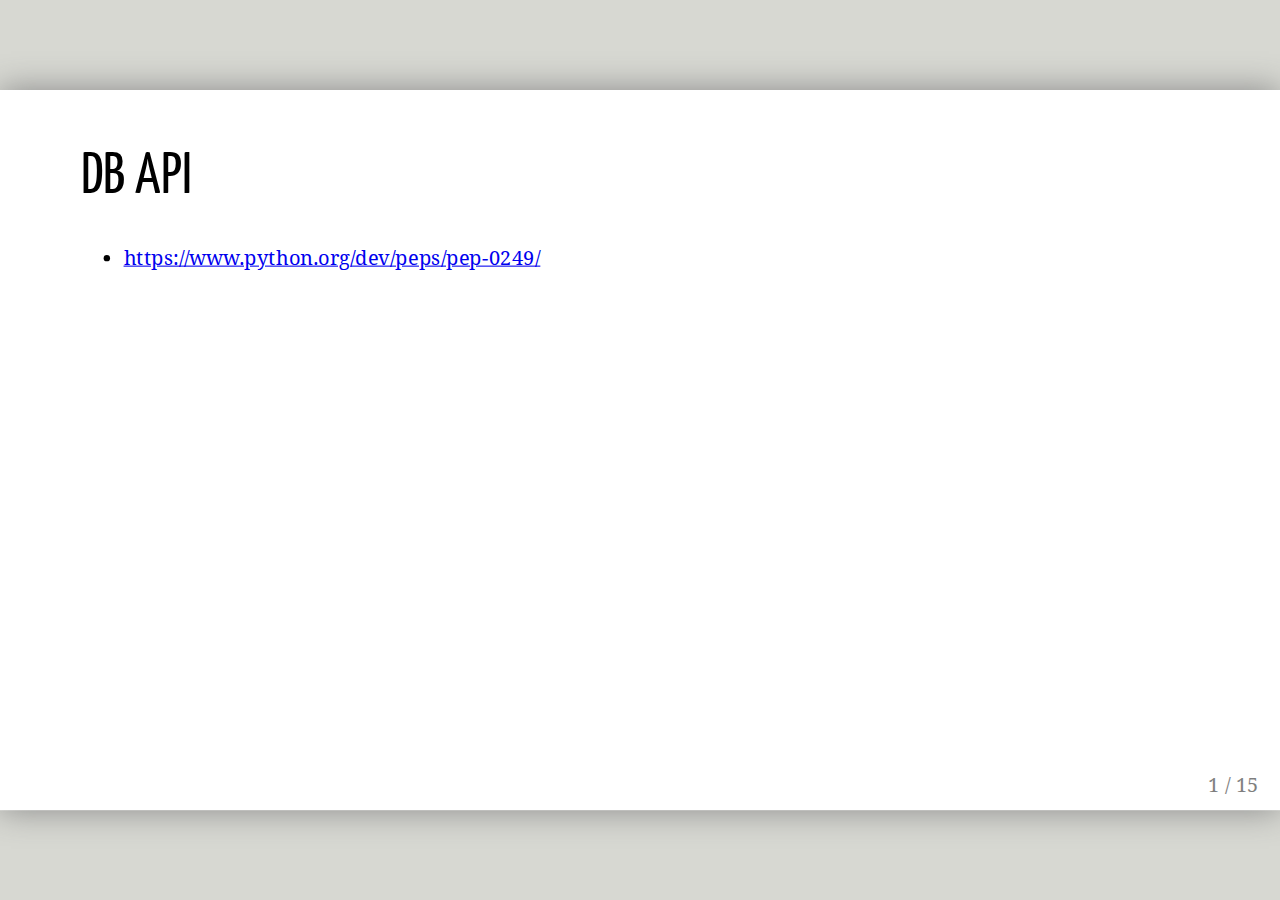
<file: slides/html/db.html>
<!DOCTYPE html>
<html>
  <head>
    <title>Title</title>
    <meta charset="utf-8">
    <link rel="stylesheet" type="text/css" href="koder.css">
  </head>
  <body>
    <textarea id="source">
<!---------------------------------------------------------------------------->

DB API
======

* https://www.python.org/dev/peps/pep-0249/


---

```python
import sqlite

conn = sqlite3.connect("/tmp/test.db")
cr = conn.cursor()

cr.execute("create TABLE test (id int, msg text)")

cr.execute("INSERT INTO test VALUES (?, ?)", (0, 'some message'))

cr.execute("select * from test")
cr.fetchall()  # >> [(0, 'some message')]

conn.commit()
```

---
```python

class TR:
	def __init__(self, conn):
		self.conn = conn

	def __enter__(self):
		return self.conn.cursor()

	def __exit__(self, clss, exc, tb):
		if clss is None:
			self.conn.commit()
		else:
			self.conn.rollback()
```

---
```python
from contextlib import contextmanager

@contextmanager
def TR():
    """Provide a transactional scope around a series of operations."""
    session = Session()
    try:
        yield session
        session.commit()
    except:
        session.rollback()
        raise
    finally:
        session.close()
```
---

```python
with TR(conn) as cr:
	cr.execute(....)
```

---

* https://github.com/mkleehammer/pyodbc/wiki/Install

```python

url = 'DRIVER={ODBC Driver 11 for SQL Server};' + \
      'SERVER=test;DATABASE=test;UID=user;PWD=password'

conn = pyodbc.connect(url)
cursor = conn.cursor()
cursor.execute("select user_id, user_name from users")
for row in cursor.fetchall():
    print(row)
```

---

ORM
===

* table -> class
* table record -> class instance
* unit of work

---

sqlalchemy
==========

* raw sql
* functional language
* ORM

---

```python
from sqlalchemy import create_engine
from sqlalchemy.ext.declarative import declarative_base
from sqlalchemy import Column, Integer, String
from sqlalchemy.orm import sessionmaker


Base = declarative_base()
```

---
```python
class Car(Base):
    __tablename__ = "cars"
 
    id = Column(Integer, primary_key=True)
    name = Column(String)  
    price = Column(Integer)
    owner = relationship("Human", back_populates="cars")


class Human(Base):
    __tablename__ = "users"
 
    id = Column(Integer, primary_key=True)
    name = Column(String)  
    cars = relationship("Car")
```

---
```python
eng = create_engine('sqlite:///:memory:', echo=True)

Base.metadata.bind = eng        
Base.metadata.create_all()        
        
Session = sessionmaker(bind=eng)
s = Session()    

```

---
```python
hm = Human(name='paul')

s.add_all(hm)

s.add_all(
   [Car(name='Audi', price=52642, owner=hm), 
    Car(name='Mercedes', price=57127, owner=hm),
    Car(name='Citroen', price=21000, owner=hm)])
s.commit()

for car in sess.query(Car).all():
    print(f"Name={car.name} {car.price}")
```

---
```python

s.query(Car).filter(Car.name.like('%en'))
"select * from cars where name like '%en'"

s.query(Car).filter(Car.id.in_([2, 4, 6, 8]))
"select * from cars where id in (2,4,6,8)"


s.query(Car).filter(Car.price < 50000).count()
"select count(*) from cars where price < 50000"

s.query(Car.*, User.name).filter(Car.owner == User.id)
"select car.*, user.name from cars, users where car.owner == user.id"

q = s.query(Car)
q.filter(Car.owner.any(User.name == 'paul'))
"select * from car where car.id in (select id from user where name == 'paul')"

q.all()

```

---

reflection
==========
```python
messages = Table('messages', meta, autoload=True, autoload_with=engine)

meta = MetaData()
meta.reflect(bind=someengine)

users_table = meta.tables['users']
addresses_table = meta.tables['addresses']
```

---

PonyORM
=======

```python
from decimal import Decimal
from datetime import datetime

from pony.converting import str2datetime
from pony.orm import *

db = Database()

class Customer(db.Entity):
    email = Required(str, unique=True)
    password = Required(str)
    name = Required(str)
    orders = Set('Order')

select((c.country, count(c)) for c in Customer if c.name == 'paul')

```

    </textarea>
    <script src="js/remark-latest.min.js" type="text/javascript"></script>
    <script type="text/javascript">
      var slideshow = remark.create({highlightStyle: 'dracula', ratio: '16:9'});
    </script>
  </body>
</html>
</file>
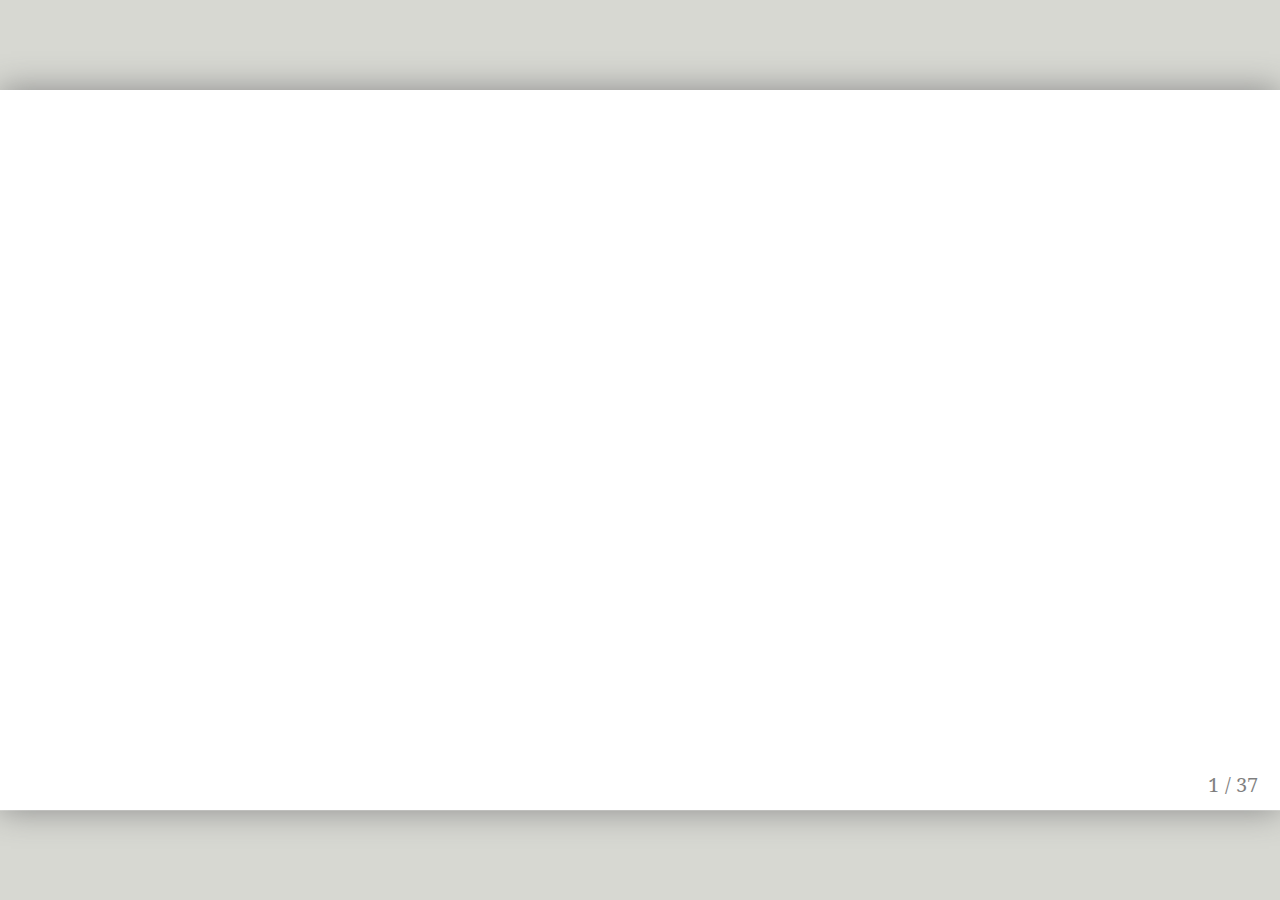
<file: slides/html/threads.html>
<!DOCTYPE html>
<html>
  <head>
    <title>Title</title>
    <meta charset="utf-8">
    <link rel="stylesheet" type="text/css" href="koder.css">
  </head>
  <body>
    <textarea id="source">

<!---------------------------------------------------------------------------->

???
* В CPU много ядер, в компьютере много CPU
* Память или с общим доступом или NUMA, ресурсы шаренные
* Процессы
* MPI, OpenMP, parallel-python, ....
* hadoop/spark
* multiprocessing


---
```python
import multiprocessing

def worker():
    """worker function"""
    print 'Worker'
    return

if __name__ == '__main__':
    jobs = []
    for i in range(5):
        p = multiprocessing.Process(target=worker)
        jobs.append(p)
        p.start()
```

---

```python
from mpi4py import MPI

comm = MPI.COMM_WORLD
rank = comm.Get_rank()

if rank == 0:
    data = {'a': 7, 'b': 3.14}
    req = comm.isend(data, dest=1, tag=11)
    req.wait()
elif rank == 1:
    req = comm.irecv(source=0, tag=11)
    data = req.wait()
```

???
* закон амдала
* синхронизация
* барьеры
* Чуть больше ресурсов
* Часть задач общая и она дублируется
* Обмен данными медленный (однако OpenMP)
* Часть этих проблем можно обойти на системе с общей памятью

---

???

* потоки (потоки владеют стеком)
* множество потоков исполнения
* ядра процессоров - отдельные процессоры (*почти)

---

```python
import threading

def worker():
    """thread worker function"""
    print('Worker from thread', threading.current_thread().ident)
    return

threads = []
for i in range(5):
    t = threading.Thread(target=worker)
    threads.append(t)
    t.start()

for th in threads:
    t.join()
```

---
```
Worker from thread 139690361517824
Worker from thread 139690084742912
Worker from thread 139690076350208
Worker from thread 139690084742912
Worker from thread 139690076350208
````
---
???

Проблемы потоков

* разделяемые ресурсы
* зависания
* потеря исключений
* усложнение отладки
* усложнение тестировани

---
```python

def add(var, x):
    v = var.get_val()
    v += x
    var.set_val(v)
```
???

* все, что потоки разделяют
* глобальные переменные
* статические переменные
* mock и другие хаки
* thread safe

---

???
sync primitives

* Lock(mutex)

---
Использование блокировок
```python

from threading import Lock

def add(var, x, lock):
    lock.acquire()
    v = var.get_val()
    v += x
    var.set_val(v)      
    lock.release()
```

---
```python

def add(var, x, lock):
    lock.acquire()
    try:
        v = var.get_val()
        v += x
        var.set_val(v)      
    finally:
        lock.release()

l = Lock()
v = Var(1)
add(l, v, 1)

```
---
```python

def add(var, x, lock):
    with lock:
        v = var.get_val()
        v += x
        var.set_val(v)      

l = Lock()
v = Var(1)
add(l, v, 1)

```

---
```python

from threading import Lock

class Var:
    def __init__(self, v):
        self.lock = Lock()
        self.v = v

    def __enter__(self):
        self.lock.acquire()

    def __exit__(self, x, y, z):
        self.lock.release()


def add(var, x):
    # with var.lock:
    with var:
        v = var.get_val()
        v += x
        var.set_val(v)      

v = Var(1)
add(l, v, 1)

```

---
```python

from threading import Condition

########### Consumer ##################### 
v = SomeCls()
cv = Condition()  # lock
with cv:
    while not v.ready():
        cv.wait()
    do_work(v)      

########### Producer ##################### 

with cv:
    v.set_ready()
    cv.notify()  # 1
    cv.notify_all()

```

---

* Semafore
* RLock
* Barrier
* Event

* CriticalSection
* RWLock

---

???
issues

* не захватили блокировку
* не освободили блокировку
* гонка
* дедлок
* инверсия приоритетов

---
```python

def get_sum(x1: LockedIntVar, x2: LockedIntVar):
    with x1:
        v = x1.val()

    with x2:
        retrun v + x2.val()


def move(x1: LockedIntVar, x2: LockedIntVar, delta: int):
    with x1:
        x1.add(delta)

    with x2:
        x2.add(-delta)

```

---
```python

def get_sum(x1: LockedIntVar, x2: LockedIntVar):
    with x1:
        v = x1.val()

    with x2:
        retrun v + x2.val()


def move(x1: LockedIntVar, x2: LockedIntVar, delta: int):
    with x1:
        with x2:
            x1.add(delta)
            x2.add(-delta)
```

---

* Захват блокировки снаружи vs захват блокировки внутри

???

* Захват только одной блокировки
* Внутри захваченной блокировки не вызываются функции, либо вызыватся простые

---
???
План:
* Гранулярность блокировки vs. уровень параллелизма
* однопоточный код + блокировки - много потоков

---
```python
def crawl(rool_urls: List[str]) -> Iterator[Tuple[str, str]]:
    used_urls: Set[str] = {}
    curr_urls = rool_urls[:]

    while urls:
        url = urls[-1]
        data = download_url(url)

        yield url, data

        for href in find_hrefs(data):
            href = abs_url(href, url)
            if is_beelong_to(href, rool_urls) and url not in used_urls:
                root_urls.append(href)
                used_url.add(href)
```
???

Перепишем его на многопотоки на локах

---
```python
class CrawlThread(Thread):
    def __init__(self, root_urls: List[str],
                 curr_urls: List[str], curr_lock: Lock,
                 used_urls: Set[str], used_lock: Lock,
                 results: List[Tuple[str, str]], result_lock: Lock) -> None:
        Thread.__init__(self)
        self.daemon = True
        ....

    def run(self):
        while True:
            with self.curr_lock:
                if not self.curr_urls:   <<< BUG
                    break
                url = self.curr_urls.pop()

            data = download_url(url)
            for href in find_hrefs(data):
                href = abs_url(href, url)
                if is_beelong_to(href, self.rool_urls):
                    with self.used_lock:
                        if url not in self.used_urls:
                            with self.curr_lock:
                                self.curr_urls.append(href)
                            self.used_url.add(href)
```

---
```python
def crawl(rool_urls: List[str], nthreads: int = 32) -> Iterator[Tuple[str, str]]:
    used_urls: Set[str] = {}
    curr_urls = rool_urls[:]
    used_lock = Lock()
    curr_lock = Lock()
    results: List[Tuple[str, str]] = []
    results_lock = Lock()

    ths = [CrawlThread(rool_urls,
                       curr_urls=curr_urls, curr_lock=curr_lock,
                       user_urls=used_urls, used_lock=curr_lock,
                       results=results, results_lock=results_lock)
           for _ in range(nthreads)]

    for th in ths:
        th.start()

    any_running = True
    while any_running:
        time.sleep(0.1)
        with results_lock:
            yield from results
            # results = [] <<< wrong
            results.clear()

        any_running = any(th.is_alive() for th in ths)
```
???

* преобразование кода в ассиметричные потоки + очереди
* Для cpython модель потоки + очереди работает плохо из-за синтаксиса
* go, erlang, scala + akka, stackless python 
---
```python

l1 = Lock()


def f1():
    x = 1
    ...
    with l1:
        some_var += x


def f2():
    with l1:
        some_var *= 2

    ...

    with l1:
        r = some_var

    r ...
```
???

* Давайте переформатируем этот код
* вынесем куски под локом в отдельные функции 
* Фактически этот код однопоточен

---
```python

def some_var_func(q):
    some_var = 1
    while True:
        msg, param = q.get()
        if msg == '1':
            some_var += param
        elif msg == '2':
            assert param is None
            some_var *= 2
        elif msg == '3'
            assert isinstance(param, Queue)
            param.put(some_var)
```

---
```python

def f1():
    x = 1
    ...
    some_var_q.put(('1', x))


def f2():
    some_var_q.put(('2', None))
    ...

    q = Queue()
    some_var_q.put(('3', q))
    r = q.get()

    r ...

```

???
* Один лок - один потом + очередь
* скорость - ок
* чуть больше кода, но мы избавились от блокировок (*почти)
* возможна ситуация, когда два потока висят, ожидая друг друга
---
Communicating sequential processes

* нет общих данных
* потоки обмениваются сообщениями через очереди
* queues
* cpu-bounded + io-bounded + logic
---

```python
from threading import Lock, Thread, Queue
from typing import List, Iterator, Tuple


def load_thread(iq: Queue, oq: Queue):
    while True:
        url = iq.get()
        if url is None:
            break
        try:
            data = download_url(url)
            ok = True
        except Exception as exc:
            ok = False
            data = str(exc)
        oq.put((ok, url, data))
```
---

```python
def crawl(rool_urls: List[str], nthreads: int = 32) -> Iterator[Tuple[str, str]]:
    used_urls: Set[str] = {}
    url_q = Queue()
    res_q = Queue()

    ths = [Thread(target=load_thread, args=(url_q, res_q)) for _ in range(nthreads)]
    for th in ths:
        th.daemon = True
        th.start()

    waiting_urls = len(rool_urls)
    for url in rool_urls:
        url_q.put(url)
```

---

```python
    while waiting_urls:
        ok, url, data = res_q.get()
        waiting_urls -= 1
        if ok:
            waiting_urls += 1
            yield url, data
            for href in find_hrefs(data):
                href = abs_url(href, url)
                if is_beelong_to(href, rool_urls) and url not in used_urls:
                    url_q.append(href)
                    used_url.add(href)
                    waiting_urls += 1

    for url in rool_urls:
        url_q.put(None)

    for th in ths:
        th.join()
```


---

* workers

---
threadpools
Для обработки задач, которые не требуют коммуникации посередине
Универсальная модель - 0 дата шаринг, функция + данные
Лимит на количество потоков

---
```python
from concurrent.futures import ThreadPoolExecutor
from typing import List, Iterator, Tuple


def load_thread(url):
    return url, download_url(url)


def crawl(rool_urls: List[str], nthreads: int = 32) -> Iterator[Tuple[str, str]]:
    used_urls: Set[str] = {}

    with ThreadPoolExecutor(max_workers=nthreads) as pool:
        futures = [pool.submit(load_thread, url) for url in rool_urls]
        while futures:
            (ready_future,), futures = concurrent.futures.wait(futures,
                                                               return_when=FIRST_COMPLETED)
            url, data = ready_future.result()
            yield url, data
            for href in find_hrefs(data):
                href = abs_url(href, url)
                if is_beelong_to(href, rool_urls) and url not in used_urls:
                    futures.append(pool.submit(load_thread, href))
                    used_url.add(href)
```
---

???
* GIL
* GIL removal
* GIL release
* etc
* python thread execution scheme
---

* Паттерны и примеры

???

* web scapper всеми способами
* Сначала однопоточный
* Потом 

---
concurrency is not parallelism
https://www.youtube.com/watch?v=cN_DpYBzKso

---
    </textarea>
    <script src="js/remark-latest.min.js" type="text/javascript"></script>
    <script src="js/MathJax.js" type="text/javascript"></script>
    <script type="text/javascript">
      var slideshow = remark.create({highlightStyle: 'dracula', ratio: '16:9'});

      // Setup MathJax
      MathJax.Hub.Config({
          tex2jax: {
          skipTags: ['script', 'noscript', 'style', 'textarea', 'pre']
          }
      });

      MathJax.Hub.Configured();
    </script>
  </body>
</html>
</file>
<file: slides/html/async-lecture/slides/css/deck.core.css>
html, body {
  height: 100%;
  padding: 0;
  margin: 0;
}

body.deck-container {
  overflow-y: auto;
  position: static;
}

.deck-container {
  position: relative;
  min-height: 100%;
  margin: 0 auto;
  padding: 0 48px;
  font-size: 16px;
  line-height: 1.25;
  overflow: hidden;
  /* Resets and base styles from HTML5 Boilerplate */
  /* End HTML5 Boilerplate adaptations */
}
.js .deck-container {
  visibility: hidden;
}
.ready .deck-container {
  visibility: visible;
}
.touch .deck-container {
  -webkit-text-size-adjust: none;
  -moz-text-size-adjust: none;
}
.deck-container div, .deck-container span, .deck-container object, .deck-container iframe,
.deck-container h1, .deck-container h2, .deck-container h3, .deck-container h4, .deck-container h5, .deck-container h6, .deck-container p, .deck-container blockquote, .deck-container pre,
.deck-container abbr, .deck-container address, .deck-container cite, .deck-container code, .deck-container del, .deck-container dfn, .deck-container em, .deck-container img, .deck-container ins, .deck-container kbd, .deck-container q, .deck-container samp,
.deck-container small, .deck-container strong, .deck-container sub, .deck-container sup, .deck-container var, .deck-container b, .deck-container i, .deck-container dl, .deck-container dt, .deck-container dd, .deck-container ol, .deck-container ul, .deck-container li,
.deck-container fieldset, .deck-container form, .deck-container label, .deck-container legend,
.deck-container table, .deck-container caption, .deck-container tbody, .deck-container tfoot, .deck-container thead, .deck-container tr, .deck-container th, .deck-container td,
.deck-container article, .deck-container aside, .deck-container canvas, .deck-container details, .deck-container figcaption, .deck-container figure,
.deck-container footer, .deck-container header, .deck-container hgroup, .deck-container menu, .deck-container nav, .deck-container section, .deck-container summary,
.deck-container time, .deck-container mark, .deck-container audio, .deck-container video {
  margin: 0;
  padding: 0;
  border: 0;
  font-size: 100%;
  font: inherit;
  vertical-align: baseline;
}
.deck-container article, .deck-container aside, .deck-container details, .deck-container figcaption, .deck-container figure,
.deck-container footer, .deck-container header, .deck-container hgroup, .deck-container menu, .deck-container nav, .deck-container section {
  display: block;
}
.deck-container blockquote, .deck-container q {
  quotes: none;
}
.deck-container blockquote:before, .deck-container blockquote:after, .deck-container q:before, .deck-container q:after {
  content: "";
  content: none;
}
.deck-container ins {
  background-color: #ff9;
  color: #000;
  text-decoration: none;
}
.deck-container mark {
  background-color: #ff9;
  color: #000;
  font-style: italic;
  font-weight: bold;
}
.deck-container del {
  text-decoration: line-through;
}
.deck-container abbr[title], .deck-container dfn[title] {
  border-bottom: 1px dotted;
  cursor: help;
}
.deck-container table {
  border-collapse: collapse;
  border-spacing: 0;
}
.deck-container hr {
  display: block;
  height: 1px;
  border: 0;
  border-top: 1px solid #ccc;
  margin: 1em 0;
  padding: 0;
}
.deck-container input, .deck-container select {
  vertical-align: middle;
}
.deck-container select, .deck-container input, .deck-container textarea, .deck-container button {
  font: 99% sans-serif;
}
.deck-container pre, .deck-container code, .deck-container kbd, .deck-container samp {
  font-family: monospace, sans-serif;
}
.deck-container a {
  -webkit-tap-highlight-color: rgba(0, 0, 0, 0);
}
.deck-container a:hover, .deck-container a:active {
  outline: none;
}
.deck-container ul, .deck-container ol {
  margin-left: 2em;
  vertical-align: top;
}
.deck-container ol {
  list-style-type: decimal;
}
.deck-container nav ul, .deck-container nav li {
  margin: 0;
  list-style: none;
  list-style-image: none;
}
.deck-container small {
  font-size: 85%;
}
.deck-container strong, .deck-container th {
  font-weight: bold;
}
.deck-container td {
  vertical-align: top;
}
.deck-container sub, .deck-container sup {
  font-size: 75%;
  line-height: 0;
  position: relative;
}
.deck-container sup {
  top: -0.5em;
}
.deck-container sub {
  bottom: -0.25em;
}
.deck-container textarea {
  overflow: auto;
}
.ie6 .deck-container legend, .ie7 .deck-container legend {
  margin-left: -7px;
}
.deck-container input[type="radio"] {
  vertical-align: text-bottom;
}
.deck-container input[type="checkbox"] {
  vertical-align: bottom;
}
.ie7 .deck-container input[type="checkbox"] {
  vertical-align: baseline;
}
.ie6 .deck-container input {
  vertical-align: text-bottom;
}
.deck-container label, .deck-container input[type="button"], .deck-container input[type="submit"], .deck-container input[type="image"], .deck-container button {
  cursor: pointer;
}
.deck-container button, .deck-container input, .deck-container select, .deck-container textarea {
  margin: 0;
}
.deck-container input:invalid, .deck-container textarea:invalid {
  border-radius: 1px;
  -moz-box-shadow: 0px 0px 5px red;
  -webkit-box-shadow: 0px 0px 5px red;
  box-shadow: 0px 0px 5px red;
}
.deck-container input:invalid .no-boxshadow, .deck-container textarea:invalid .no-boxshadow {
  background-color: #f0dddd;
}
.deck-container button {
  width: auto;
  overflow: visible;
}
.ie7 .deck-container img {
  -ms-interpolation-mode: bicubic;
}
.deck-container, .deck-container select, .deck-container input, .deck-container textarea {
  color: #444;
}
.deck-container a {
  color: #607890;
}
.deck-container a:hover, .deck-container a:focus {
  color: #036;
}
.deck-container a:link {
  -webkit-tap-highlight-color: #fff;
}
.deck-container.deck-loading {
  display: none;
}

.slide {
  width: auto;
  min-height: 100%;
  position: relative;
}
.slide h1 {
  font-size: 4.5em;
}
.slide h1, .slide .vcenter {
  font-weight: bold;
  text-align: center;
  padding-top: 1em;
  max-height: 100%;
}
.csstransforms .slide h1, .csstransforms .slide .vcenter {
  padding: 0 48px;
  position: absolute;
  left: 0;
  right: 0;
  top: 50%;
  -webkit-transform: translate(0, -50%);
  -moz-transform: translate(0, -50%);
  -ms-transform: translate(0, -50%);
  -o-transform: translate(0, -50%);
  transform: translate(0, -50%);
}
.slide .vcenter h1 {
  position: relative;
  top: auto;
  padding: 0;
  -webkit-transform: none;
  -moz-transform: none;
  -ms-transform: none;
  -o-transform: none;
  transform: none;
}
.slide h2 {
  font-size: 2.25em;
  font-weight: bold;
  padding-top: .5em;
  margin: 0 0 .66666em 0;
  border-bottom: 3px solid #888;
}
.slide h3 {
  font-size: 1.4375em;
  font-weight: bold;
  margin-bottom: .30435em;
}
.slide h4 {
  font-size: 1.25em;
  font-weight: bold;
  margin-bottom: .25em;
}
.slide h5 {
  font-size: 1.125em;
  font-weight: bold;
  margin-bottom: .2222em;
}
.slide h6 {
  font-size: 1em;
  font-weight: bold;
}
.slide img, .slide iframe, .slide video {
  display: block;
  max-width: 100%;
}
.slide video, .slide iframe, .slide img {
  display: block;
  margin: 0 auto;
}
.slide p, .slide blockquote, .slide iframe, .slide img, .slide ul, .slide ol, .slide pre, .slide video {
  margin-bottom: 1em;
}
.slide pre {
  white-space: pre;
  white-space: pre-wrap;
  word-wrap: break-word;
  padding: 1em;
  border: 1px solid #888;
}
.slide em {
  font-style: italic;
}
.slide li {
  padding: .25em 0;
  vertical-align: middle;
}

.deck-before, .deck-previous, .deck-next, .deck-after {
  position: absolute;
  left: -999em;
  top: -999em;
}

.deck-current {
  z-index: 2;
}

.slide .slide {
  visibility: hidden;
  position: static;
  min-height: 0;
}

.deck-child-current {
  position: static;
  z-index: 2;
}
.deck-child-current .slide {
  visibility: hidden;
}
.deck-child-current .deck-previous, .deck-child-current .deck-before, .deck-child-current .deck-current {
  visibility: visible;
}

@media screen and (max-device-width: 480px) {
  /* html { -webkit-text-size-adjust:none; -ms-text-size-adjust:none; } */
}
@media print {
  * {
    background: transparent !important;
    color: black !important;
    text-shadow: none !important;
    filter: none !important;
    -ms-filter: none !important;
    -webkit-box-reflect: none !important;
    -moz-box-reflect: none !important;
    -webkit-box-shadow: none !important;
    -moz-box-shadow: none !important;
    box-shadow: none !important;
  }
  * :before, * :after {
    display: none !important;
  }

  a, a:visited {
    color: #444 !important;
    text-decoration: underline;
  }

  a[href]:after {
    content: " (" attr(href) ")";
  }

  abbr[title]:after {
    content: " (" attr(title) ")";
  }

  .ir a:after, a[href^="javascript:"]:after, a[href^="#"]:after {
    content: "";
  }

  pre, blockquote {
    border: 1px solid #999;
    page-break-inside: avoid;
  }

  thead {
    display: table-header-group;
  }

  tr, img {
    page-break-inside: avoid;
  }

  @page {
    margin: 0.5cm;
}

  p, h2, h3 {
    orphans: 3;
    widows: 3;
  }

  h2, h3 {
    page-break-after: avoid;
  }

  .slide {
    position: static !important;
    visibility: visible !important;
    display: block !important;
    -webkit-transform: none !important;
    -moz-transform: none !important;
    -o-transform: none !important;
    -ms-transform: none !important;
    transform: none !important;
    opacity: 1 !important;
  }

  h1, .vcenter {
    -webkit-transform: none !important;
    -moz-transform: none !important;
    -o-transform: none !important;
    -ms-transform: none !important;
    transform: none !important;
    padding: 0 !important;
    position: static !important;
  }

  .deck-container > .slide {
    page-break-after: always;
  }

  .deck-container {
    width: 100% !important;
    height: auto !important;
    padding: 0 !important;
    display: block !important;
  }

  script {
    display: none;
  }
}
</file>
<file: slides/html/async-lecture/slides/css/deck.status.css>
.deck-container .deck-status {
  position: absolute;
  bottom: 10px;
  right: 5px;
  color: #888;
  z-index: 3;
  margin: 0;
}

body.deck-container .deck-status {
  position: fixed;
}

@media print {
  .deck-status {
    display: none;
  }
}
</file>
<file: slides/html/async-lecture/slides/css/deck.scale.css>
/* Remove this line if you are embedding deck.js in a page and
using the scale extension. */
.csstransforms {
  overflow: hidden;
}

.csstransforms .deck-container.deck-scale:not(.deck-menu) > .slide {
  -webkit-box-sizing: padding-box;
  -moz-box-sizing: padding-box;
  box-sizing: padding-box;
  width: 100%;
  padding-bottom: 20px;
}
.csstransforms .deck-container.deck-scale:not(.deck-menu) > .slide > .deck-slide-scaler {
  -webkit-transform-origin: 50% 0;
  -moz-transform-origin: 50% 0;
  -o-transform-origin: 50% 0;
  -ms-transform-origin: 50% 0;
  transform-origin: 50% 0;
}

.csstransforms .deck-container.deck-menu .deck-slide-scaler {
  -webkit-transform: none !important;
  -moz-transform: none !important;
  -o-transform: none !important;
  -ms-transform: none !important;
  transform: none !important;
}
</file>
<file: slides/html/async-lecture/slides/css/web-2.0.css>
@charset "UTF-8";
.deck-container {
  font-family: "Gill Sans", "Gill Sans MT", Calibri, sans-serif;
  font-size: 1.75em;
  background: #f4fafe;
  /* Old browsers */
  background: -moz-linear-gradient(top, #f4fafe 0%, #ccf0f0 100%);
  /* FF3.6+ */
  background: -webkit-gradient(linear, left top, left bottom, color-stop(0%, #f4fafe), color-stop(100%, #ccf0f0));
  /* Chrome,Safari4+ */
  background: -webkit-linear-gradient(top, #f4fafe 0%, #ccf0f0 100%);
  /* Chrome10+,Safari5.1+ */
  background: -o-linear-gradient(top, #f4fafe 0%, #ccf0f0 100%);
  /* Opera11.10+ */
  background: -ms-linear-gradient(top, #f4fafe 0%, #ccf0f0 100%);
  /* IE10+ */
  background: linear-gradient(top, #f4fafe 0%, #ccf0f0 100%);
  /* W3C */
  background-attachment: fixed;
}
.deck-container > .slide {
  text-shadow: 1px 1px 1px rgba(255, 255, 255, 0.5);
}
.deck-container > .slide .deck-before, .deck-container > .slide .deck-previous {
  opacity: 0.4;
}
.deck-container > .slide .deck-before:not(.deck-child-current) .deck-before, .deck-container > .slide .deck-before:not(.deck-child-current) .deck-previous, .deck-container > .slide .deck-previous:not(.deck-child-current) .deck-before, .deck-container > .slide .deck-previous:not(.deck-child-current) .deck-previous {
  opacity: 1;
}
.deck-container > .slide .deck-child-current {
  opacity: 1;
}
.deck-container .slide h1, .deck-container .slide h2, .deck-container .slide h3, .deck-container .slide h4, .deck-container .slide h5, .deck-container .slide h6 {
  font-family: "Hoefler Text", Constantia, Palatino, "Palatino Linotype", "Book Antiqua", Georgia, serif;
}
.deck-container .slide h1 {
  color: #08455f;
}
.deck-container .slide h2 {
  color: #0b7495;
  border-bottom: 0;
}
.cssreflections .deck-container .slide h2 {
  line-height: 1;
  -webkit-box-reflect: below -0.556em -webkit-gradient(linear, left top, left bottom, from(transparent), color-stop(0.3, transparent), color-stop(0.7, rgba(255, 255, 255, 0.1)), to(transparent));
  -moz-box-reflect: below -0.556em -moz-linear-gradient(top, transparent 0%, transparent 30%, rgba(255, 255, 255, 0.3) 100%);
}
.deck-container .slide h3 {
  color: #000;
}
.deck-container .slide pre {
  border-color: #cde;
  background: #fff;
  position: relative;
  z-index: auto;
  /* http://nicolasgallagher.com/css-drop-shadows-without-images/ */
}
.borderradius .deck-container .slide pre {
  -webkit-border-radius: 5px;
  -moz-border-radius: 5px;
  border-radius: 5px;
}
.csstransforms.boxshadow .deck-container .slide pre > :first-child:before {
  content: "";
  position: absolute;
  z-index: -1;
  background: #fff;
  top: 0;
  bottom: 0;
  left: 0;
  right: 0;
}
.csstransforms.boxshadow .deck-container .slide pre:before, .csstransforms.boxshadow .deck-container .slide pre:after {
  content: "";
  position: absolute;
  z-index: -2;
  bottom: 15px;
  width: 50%;
  height: 20%;
  max-width: 300px;
  -webkit-box-shadow: 0 15px 10px rgba(0, 0, 0, 0.7);
  -moz-box-shadow: 0 15px 10px rgba(0, 0, 0, 0.7);
  box-shadow: 0 15px 10px rgba(0, 0, 0, 0.7);
}
.csstransforms.boxshadow .deck-container .slide pre:before {
  left: 10px;
  -webkit-transform: rotate(-3deg);
  -moz-transform: rotate(-3deg);
  -ms-transform: rotate(-3deg);
  -o-transform: rotate(-3deg);
  transform: rotate(-3deg);
}
.csstransforms.boxshadow .deck-container .slide pre:after {
  right: 10px;
  -webkit-transform: rotate(3deg);
  -moz-transform: rotate(3deg);
  -ms-transform: rotate(3deg);
  -o-transform: rotate(3deg);
  transform: rotate(3deg);
}
.deck-container .slide code {
  color: #789;
}
.deck-container .slide blockquote {
  font-family: "Hoefler Text", Constantia, Palatino, "Palatino Linotype", "Book Antiqua", Georgia, serif;
  font-size: 2em;
  padding: 1em 2em .5em 2em;
  color: #000;
  background: #fff;
  position: relative;
  border: 1px solid #cde;
  z-index: auto;
}
.borderradius .deck-container .slide blockquote {
  -webkit-border-radius: 5px;
  -moz-border-radius: 5px;
  border-radius: 5px;
}
.boxshadow .deck-container .slide blockquote > :first-child:before {
  content: "";
  position: absolute;
  z-index: -1;
  background: #fff;
  top: 0;
  bottom: 0;
  left: 0;
  right: 0;
}
.boxshadow .deck-container .slide blockquote:after {
  content: "";
  position: absolute;
  z-index: -2;
  top: 10px;
  bottom: 10px;
  left: 0;
  right: 50%;
  -moz-border-radius: 10px/100px;
  border-radius: 10px/100px;
  -webkit-box-shadow: 0 0 15px rgba(0, 0, 0, 0.6);
  -moz-box-shadow: 0 0 15px rgba(0, 0, 0, 0.6);
  box-shadow: 0 0 15px rgba(0, 0, 0, 0.6);
}
.deck-container .slide blockquote p {
  margin: 0;
}
.deck-container .slide blockquote cite {
  font-size: .5em;
  font-style: normal;
  font-weight: bold;
  color: #888;
}
.deck-container .slide blockquote:before {
  content: "“";
  position: absolute;
  top: 0;
  left: 0;
  font-size: 5em;
  line-height: 1;
  color: #ccf0f0;
  z-index: 1;
}
.deck-container .slide ::-moz-selection {
  background: #08455f;
  color: #fff;
}
.deck-container .slide ::selection {
  background: #08455f;
  color: #fff;
}
.deck-container .slide a, .deck-container .slide a:hover, .deck-container .slide a:focus, .deck-container .slide a:active, .deck-container .slide a:visited {
  color: #599;
  text-decoration: none;
}
.deck-container .slide a:hover, .deck-container .slide a:focus {
  text-decoration: underline;
}
.deck-container .deck-prev-link, .deck-container .deck-next-link {
  background: #fff;
  opacity: 0.5;
}
.deck-container .deck-prev-link, .deck-container .deck-prev-link:hover, .deck-container .deck-prev-link:focus, .deck-container .deck-prev-link:active, .deck-container .deck-prev-link:visited, .deck-container .deck-next-link, .deck-container .deck-next-link:hover, .deck-container .deck-next-link:focus, .deck-container .deck-next-link:active, .deck-container .deck-next-link:visited {
  color: #599;
}
.deck-container .deck-prev-link:hover, .deck-container .deck-prev-link:focus, .deck-container .deck-next-link:hover, .deck-container .deck-next-link:focus {
  opacity: 1;
  text-decoration: none;
}
.deck-container .deck-status {
  font-size: 0.6666em;
}
.deck-container.deck-menu .slide {
  background: transparent;
  -webkit-border-radius: 5px;
  -moz-border-radius: 5px;
  border-radius: 5px;
}
.rgba .deck-container.deck-menu .slide {
  background: rgba(0, 0, 0, 0.1);
}
.deck-container.deck-menu .slide.deck-current, .rgba .deck-container.deck-menu .slide.deck-current, .no-touch .deck-container.deck-menu .slide:hover {
  background: #fff;
}
.deck-container .goto-form {
  background: #fff;
  border: 1px solid #cde;
  -webkit-border-radius: 5px;
  -moz-border-radius: 5px;
  border-radius: 5px;
}
.boxshadow .deck-container .goto-form {
  -webkit-box-shadow: 0 15px 10px -10px rgba(0, 0, 0, 0.5), 0 1px 4px rgba(0, 0, 0, 0.3), 0 0 40px rgba(0, 0, 0, 0.1) inset;
  -moz-box-shadow: 0 15px 10px -10px rgba(0, 0, 0, 0.5), 0 1px 4px rgba(0, 0, 0, 0.3), 0 0 40px rgba(0, 0, 0, 0.1) inset;
  box-shadow: 0 15px 10px -10px rgba(0, 0, 0, 0.5), 0 1px 4px rgba(0, 0, 0, 0.3), 0 0 40px rgba(0, 0, 0, 0.1) inset;
}
.csstransforms .deck-container .slide h1 {
    padding: 0;
    left: auto;
    right: auto;
    top: auto;
    position: relative;
    -moz-transform: none;
    -webkit-transform: none;
    -o-transform: none;
    transform: none;
}
.deck-container .slide {
    display: -webkit-box;
    display: -ms-box;
    display: box;
    -moz-box-orient: vertical;
    -webkit-box-orient: vertical;
    -ms-box-orient: vertical;
    box-orient: vertical;
    -moz-box-align: center;
    -webkit-box-align: center;
    -ms-box-align: center;
    box-align: center;
    -moz-box-pack: center;
    -webkit-box-pack: center;
    -ms-box-pack: center;
    box-pack: center;
}
.deck-container .slide.left {
    display: -webkit-box;
    display: -ms-box;
    display: box;
    -moz-box-orient: vertical;
    -webkit-box-orient: vertical;
    -ms-box-orient: vertical;
    box-orient: vertical;
    -moz-box-align: start;
    -webkit-box-align: start;
    -ms-box-align: start;
    box-align: start;
    -moz-box-pack: start;
    -webkit-box-pack: start;
    -ms-box-pack: start;
    box-pack: start; 
}
.deck-container .slide.left .content {
    display: -webkit-box;
    display: -ms-box;
    display: box;
    -moz-box-orient: vertical;
    -webkit-box-orient: vertical;
    -ms-box-orient: vertical;
    box-orient: vertical;
    -moz-box-align: start;
    -webkit-box-align: start;
    -ms-box-align: start;
    box-align: start;
    -moz-box-pack: start;
    -webkit-box-pack: start;
    -ms-box-pack: start;
    box-pack: start; 
}
.deck-container .slide.left .content > * {
    display: -webkit-box;
    display: -ms-box;
    display: box;
    -moz-box-orient: vertical;
    -webkit-box-orient: vertical;
    -ms-box-orient: vertical;
    box-orient: vertical;
    -moz-box-align: start;
    -webkit-box-align: start;
    -ms-box-align: start;
    box-align: start;
    -moz-box-pack: start;
    -webkit-box-pack: start;
    -ms-box-pack: start;
    box-pack: start; 
}
.deck-container .slide .content {
    display: -webkit-box;
    display: -ms-box;
    display: box;
    -moz-box-orient: vertical;
    -webkit-box-orient: vertical;
    -ms-box-orient: vertical;
    box-orient: vertical;
    -moz-box-align: center;
    -webkit-box-align: center;
    -ms-box-align: center;
    box-align: center;
    -moz-box-pack: center;
    -webkit-box-pack: center;
    -ms-box-pack: center;
    box-pack: center;
}
.deck-container .slide .content > * {
    display: -webkit-box;
    display: -ms-box;
    display: box;
    -moz-box-orient: vertical;
    -webkit-box-orient: vertical;
    -ms-box-orient: vertical;
    box-orient: vertical;
    -moz-box-align: center;
    -webkit-box-align: center;
    -ms-box-align: center;
    box-align: center;
    -moz-box-pack: center;
    -webkit-box-pack: center;
    -ms-box-pack: center;
    box-pack: center; 
}
</file>
<file: slides/html/async-lecture/slides/css/horizontal-slide.css>
.csstransitions.csstransforms {
  overflow-x: hidden;
}
.csstransitions.csstransforms .deck-container > .slide {
  -webkit-transition: -webkit-transform 500ms ease-in-out;
  -moz-transition: -moz-transform 500ms ease-in-out;
  -ms-transition: -ms-transform 500ms ease-in-out;
  -o-transition: -o-transform 500ms ease-in-out;
  transition: transform 500ms ease-in-out;
}
.csstransitions.csstransforms .deck-container:not(.deck-menu) > .slide {
  position: absolute;
  top: 0;
  left: 0;
  -webkit-box-sizing: border-box;
  -moz-box-sizing: border-box;
  box-sizing: border-box;
  width: 100%;
  padding: 0 48px;
}
.csstransitions.csstransforms .deck-container:not(.deck-menu) > .slide .slide {
  position: relative;
  left: 0;
  top: 0;
  -webkit-transition: -webkit-transform 500ms ease-in-out, opacity 500ms ease-in-out;
  -moz-transition: -moz-transform 500ms ease-in-out, opacity 500ms ease-in-out;
  -ms-transition: -ms-transform 500ms ease-in-out, opacity 500ms ease-in-out;
  -o-transition: -o-transform 500ms ease-in-out, opacity 500ms ease-in-out;
  transition: -webkit-transform 500ms ease-in-out, opacity 500ms ease-in-out;
}
.csstransitions.csstransforms .deck-container:not(.deck-menu) > .slide .deck-next, .csstransitions.csstransforms .deck-container:not(.deck-menu) > .slide .deck-after {
  visibility: visible;
  -webkit-transform: translate3d(200%, 0, 0);
  -moz-transform: translate(200%, 0);
  -ms-transform: translate(200%, 0);
  -o-transform: translate(200%, 0);
  transform: translate3d(200%, 0, 0);
}
.csstransitions.csstransforms .deck-container:not(.deck-menu) > .deck-previous {
  -webkit-transform: translate3d(-200%, 0, 0);
  -moz-transform: translate(-200%, 0);
  -ms-transform: translate(-200%, 0);
  -o-transform: translate(-200%, 0);
  transform: translate3d(-200%, 0, 0);
}
.csstransitions.csstransforms .deck-container:not(.deck-menu) > .deck-before {
  -webkit-transform: translate3d(-400%, 0, 0);
  -moz-transform: translate(-400%, 0);
  -ms-transform: translate(-400%, 0);
  -o-transform: translate(-400%, 0);
  transform: translate3d(-400%, 0, 0);
}
.csstransitions.csstransforms .deck-container:not(.deck-menu) > .deck-next {
  -webkit-transform: translate3d(200%, 0, 0);
  -moz-transform: translate(200%, 0);
  -ms-transform: translate(200%, 0);
  -o-transform: translate(200%, 0);
  transform: translate3d(200%, 0, 0);
}
.csstransitions.csstransforms .deck-container:not(.deck-menu) > .deck-after {
  -webkit-transform: translate3d(400%, 0, 0);
  -moz-transform: translate(400%, 0);
  -ms-transform: translate(400%, 0);
  -o-transform: translate(400%, 0);
  transform: translate3d(400%, 0, 0);
}
.csstransitions.csstransforms .deck-container:not(.deck-menu) > .deck-before .slide, .csstransitions.csstransforms .deck-container:not(.deck-menu) > .deck-previous .slide {
  visibility: visible;
}
.csstransitions.csstransforms .deck-container:not(.deck-menu) > .deck-child-current {
  -webkit-transform: none;
  -moz-transform: none;
  -ms-transform: none;
  -o-transform: none;
  transform: none;
}
</file>
<file: slides/html/async-lecture/slides/css/md_hl.css>
/*pygments style from Armin Ronacher*/
pre .hll { background-color: #ffffcc }
pre .c { color: #8f5902; font-style: italic } /* Comment */
pre .err { color: #a40000; border: 1px solid #ef2929 } /* Error */
pre .g { color: #000000 } /* Generic */
pre .k { color: #204a87; font-weight: bold } /* Keyword */
pre .l { color: #000000 } /* Literal */
pre .n { color: #000000 } /* Name */
pre .o { color: #ce5c00; font-weight: bold } /* Operator */
pre .x { color: #000000 } /* Other */
pre .p { color: #000000; font-weight: bold } /* Punctuation */
pre .cm { color: #8f5902; font-style: italic } /* Comment.Multiline */
pre .cp { color: #8f5902; font-style: italic } /* Comment.Preproc */
pre .c1 { color: #8f5902; font-style: italic } /* Comment.Single */
pre .cs { color: #8f5902; font-style: italic } /* Comment.Special */
pre .gd { color: #a40000 } /* Generic.Deleted */
pre .ge { color: #000000; font-style: italic } /* Generic.Emph */
pre .gr { color: #ef2929 } /* Generic.Error */
pre .gh { color: #000080; font-weight: bold } /* Generic.Heading */
pre .gi { color: #00A000 } /* Generic.Inserted */
pre .go { color: #000000; font-style: italic } /* Generic.Output */
pre .gp { color: #8f5902 } /* Generic.Prompt */
pre .gs { color: #000000; font-weight: bold } /* Generic.Strong */
pre .gu { color: #800080; font-weight: bold } /* Generic.Subheading */
pre .gt { color: #a40000; font-weight: bold } /* Generic.Traceback */
pre .kc { color: #204a87; font-weight: bold } /* Keyword.Constant */
pre .kd { color: #204a87; font-weight: bold } /* Keyword.Declaration */
pre .kn { color: #204a87; font-weight: bold } /* Keyword.Namespace */
pre .kp { color: #204a87; font-weight: bold } /* Keyword.Pseudo */
pre .kr { color: #204a87; font-weight: bold } /* Keyword.Reserved */
pre .kt { color: #204a87; font-weight: bold } /* Keyword.Type */
pre .ld { color: #000000 } /* Literal.Date */
pre .m { color: #0000cf; font-weight: bold } /* Literal.Number */
pre .s { color: #4e9a06 } /* Literal.String */
pre .na { color: #c4a000 } /* Name.Attribute */
pre .nb { color: #204a87 } /* Name.Builtin */
pre .nc { color: #000000 } /* Name.Class */
pre .no { color: #000000 } /* Name.Constant */
pre .nd { color: #5c35cc; font-weight: bold } /* Name.Decorator */
pre .ni { color: #ce5c00 } /* Name.Entity */
pre .ne { color: #cc0000; font-weight: bold } /* Name.Exception */
pre .nf { color: #000000 } /* Name.Function */
pre .nl { color: #f57900 } /* Name.Label */
pre .nn { color: #000000 } /* Name.Namespace */
pre .nx { color: #000000 } /* Name.Other */
pre .py { color: #000000 } /* Name.Property */
pre .nt { color: #204a87; font-weight: bold } /* Name.Tag */
pre .nv { color: #000000 } /* Name.Variable */
pre .ow { color: #204a87; font-weight: bold } /* Operator.Word */
pre .w { color: #f8f8f8; text-decoration: underline } /* Text.Whitespace */
pre .mf { color: #0000cf; font-weight: bold } /* Literal.Number.Float */
pre .mh { color: #0000cf; font-weight: bold } /* Literal.Number.Hex */
pre .mi { color: #0000cf; font-weight: bold } /* Literal.Number.Integer */
pre .mo { color: #0000cf; font-weight: bold } /* Literal.Number.Oct */
pre .sb { color: #4e9a06 } /* Literal.String.Backtick */
pre .sc { color: #4e9a06 } /* Literal.String.Char */
pre .sd { color: #8f5902; font-style: italic } /* Literal.String.Doc */
pre .s2 { color: #4e9a06 } /* Literal.String.Double */
pre .se { color: #4e9a06 } /* Literal.String.Escape */
pre .sh { color: #4e9a06 } /* Literal.String.Heredoc */
pre .si { color: #4e9a06 } /* Literal.String.Interpol */
pre .sx { color: #4e9a06 } /* Literal.String.Other */
pre .sr { color: #4e9a06 } /* Literal.String.Regex */
pre .s1 { color: #4e9a06 } /* Literal.String.Single */
pre .ss { color: #4e9a06 } /* Literal.String.Symbol */
pre .bp { color: #3465a4 } /* Name.Builtin.Pseudo */
pre .vc { color: #000000 } /* Name.Variable.Class */
pre .vg { color: #000000 } /* Name.Variable.Global */
pre .vi { color: #000000 } /* Name.Variable.Instance */
pre .il { color: #0000cf; font-weight: bold } /* Literal.Number.Integer.Long */
</file>
<file: slides/html/koder.css>
/* cyrillic */
@font-face {
  font-family: 'Yanone Kaffeesatz';
  font-style: normal;
  font-weight: 400;
  src: local('Yanone Kaffeesatz Regular'), local('YanoneKaffeesatz-Regular'), url(fonts/YanoneKaffeesatz-Regular.woff2) format('woff2');
  unicode-range: U+0400-045F, U+0490-0491, U+04B0-04B1, U+2116;
}
/* vietnamese */
@font-face {
  font-family: 'Yanone Kaffeesatz';
  font-style: normal;
  font-weight: 400;
  src: local('Yanone Kaffeesatz Regular'), local('YanoneKaffeesatz-Regular'), url(fonts/YanoneKaffeesatz-Regular.woff2) format('woff2');
  unicode-range: U+0102-0103, U+0110-0111, U+1EA0-1EF9, U+20AB;
}
/* latin-ext */
@font-face {
  font-family: 'Yanone Kaffeesatz';
  font-style: normal;
  font-weight: 400;
  src: local('Yanone Kaffeesatz Regular'), local('YanoneKaffeesatz-Regular'), url(fonts/YanoneKaffeesatz-Regular.woff2) format('woff2');
  unicode-range: U+0100-024F, U+0259, U+1E00-1EFF, U+2020, U+20A0-20AB, U+20AD-20CF, U+2113, U+2C60-2C7F, U+A720-A7FF;
}
/* latin */
@font-face {
  font-family: 'Yanone Kaffeesatz';
  font-style: normal;
  font-weight: 400;
  src: local('Yanone Kaffeesatz Regular'), local('YanoneKaffeesatz-Regular'), url(fonts/YanoneKaffeesatz-Regular2.woff2) format('woff2');
  unicode-range: U+0000-00FF, U+0131, U+0152-0153, U+02BB-02BC, U+02C6, U+02DA, U+02DC, U+2000-206F, U+2074, U+20AC, U+2122, U+2191, U+2193, U+2212, U+2215, U+FEFF, U+FFFD;
}

/* latin */
@font-face {
  font-family: 'Droid Serif';
  font-style: italic;
  font-weight: 400;
  src: local('Droid Serif Italic'), local('DroidSerif-Italic'), url(fonts/tDbK2oqRg1oM3QBjjcaDkOr4nAfcHg.woff2) format('woff2');
  unicode-range: U+0000-00FF, U+0131, U+0152-0153, U+02BB-02BC, U+02C6, U+02DA, U+02DC, U+2000-206F, U+2074, U+20AC, U+2122, U+2191, U+2193, U+2212, U+2215, U+FEFF, U+FFFD;
}
/* latin */
@font-face {
  font-family: 'Droid Serif';
  font-style: normal;
  font-weight: 400;
  src: local('Droid Serif Regular'), local('DroidSerif-Regular'), url(fonts/tDbI2oqRg1oM3QBjjcaDkOr9rAU.woff2) format('woff2');
  unicode-range: U+0000-00FF, U+0131, U+0152-0153, U+02BB-02BC, U+02C6, U+02DA, U+02DC, U+2000-206F, U+2074, U+20AC, U+2122, U+2191, U+2193, U+2212, U+2215, U+FEFF, U+FFFD;
}
/* latin */
@font-face {
  font-family: 'Droid Serif';
  font-style: normal;
  font-weight: 700;
  src: local('Droid Serif Bold'), local('DroidSerif-Bold'), url(fonts/tDbV2oqRg1oM3QBjjcaDkOJGiRD7OwE.woff2) format('woff2');
  unicode-range: U+0000-00FF, U+0131, U+0152-0153, U+02BB-02BC, U+02C6, U+02DA, U+02DC, U+2000-206F, U+2074, U+20AC, U+2122, U+2191, U+2193, U+2212, U+2215, U+FEFF, U+FFFD;
}
/* cyrillic-ext */
@font-face {
  font-family: 'Ubuntu Mono';
  font-style: italic;
  font-weight: 400;
  src: local('Ubuntu Mono Italic'), local('UbuntuMono-Italic'), url(fonts/KFOhCneDtsqEr0keqCMhbCc_OsvSkLBP.woff2) format('woff2');
  unicode-range: U+0460-052F, U+1C80-1C88, U+20B4, U+2DE0-2DFF, U+A640-A69F, U+FE2E-FE2F;
}
/* cyrillic */
@font-face {
  font-family: 'Ubuntu Mono';
  font-style: italic;
  font-weight: 400;
  src: local('Ubuntu Mono Italic'), local('UbuntuMono-Italic'), url(fonts/KFOhCneDtsqEr0keqCMhbCc_OsLSkLBP.woff2) format('woff2');
  unicode-range: U+0400-045F, U+0490-0491, U+04B0-04B1, U+2116;
}
/* greek-ext */
@font-face {
  font-family: 'Ubuntu Mono';
  font-style: italic;
  font-weight: 400;
  src: local('Ubuntu Mono Italic'), local('UbuntuMono-Italic'), url(fonts/KFOhCneDtsqEr0keqCMhbCc_OsrSkLBP.woff2) format('woff2');
  unicode-range: U+1F00-1FFF;
}
/* greek */
@font-face {
  font-family: 'Ubuntu Mono';
  font-style: italic;
  font-weight: 400;
  src: local('Ubuntu Mono Italic'), local('UbuntuMono-Italic'), url(fonts/KFOhCneDtsqEr0keqCMhbCc_OsXSkLBP.woff2) format('woff2');
  unicode-range: U+0370-03FF;
}
/* latin-ext */
@font-face {
  font-family: 'Ubuntu Mono';
  font-style: italic;
  font-weight: 400;
  src: local('Ubuntu Mono Italic'), local('UbuntuMono-Italic'), url(fonts/KFOhCneDtsqEr0keqCMhbCc_OsjSkLBP.woff2) format('woff2');
  unicode-range: U+0100-024F, U+0259, U+1E00-1EFF, U+2020, U+20A0-20AB, U+20AD-20CF, U+2113, U+2C60-2C7F, U+A720-A7FF;
}
/* latin */
@font-face {
  font-family: 'Ubuntu Mono';
  font-style: italic;
  font-weight: 400;
  src: local('Ubuntu Mono Italic'), local('UbuntuMono-Italic'), url(fonts/KFOhCneDtsqEr0keqCMhbCc_OsbSkA.woff2) format('woff2');
  unicode-range: U+0000-00FF, U+0131, U+0152-0153, U+02BB-02BC, U+02C6, U+02DA, U+02DC, U+2000-206F, U+2074, U+20AC, U+2122, U+2191, U+2193, U+2212, U+2215, U+FEFF, U+FFFD;
}
/* cyrillic-ext */
@font-face {
  font-family: 'Ubuntu Mono';
  font-style: normal;
  font-weight: 400;
  src: local('Ubuntu Mono'), local('UbuntuMono-Regular'), url(fonts/KFOjCneDtsqEr0keqCMhbCc3CsTKlA.woff2) format('woff2');
  unicode-range: U+0460-052F, U+1C80-1C88, U+20B4, U+2DE0-2DFF, U+A640-A69F, U+FE2E-FE2F;
}
/* cyrillic */
@font-face {
  font-family: 'Ubuntu Mono';
  font-style: normal;
  font-weight: 400;
  src: local('Ubuntu Mono'), local('UbuntuMono-Regular'), url(fonts/KFOjCneDtsqEr0keqCMhbCc-CsTKlA.woff2) format('woff2');
  unicode-range: U+0400-045F, U+0490-0491, U+04B0-04B1, U+2116;
}
/* greek-ext */
@font-face {
  font-family: 'Ubuntu Mono';
  font-style: normal;
  font-weight: 400;
  src: local('Ubuntu Mono'), local('UbuntuMono-Regular'), url(fonts/KFOjCneDtsqEr0keqCMhbCc2CsTKlA.woff2) format('woff2');
  unicode-range: U+1F00-1FFF;
}
/* greek */
@font-face {
  font-family: 'Ubuntu Mono';
  font-style: normal;
  font-weight: 400;
  src: local('Ubuntu Mono'), local('UbuntuMono-Regular'), url(fonts/KFOjCneDtsqEr0keqCMhbCc5CsTKlA.woff2) format('woff2');
  unicode-range: U+0370-03FF;
}
/* latin-ext */
@font-face {
  font-family: 'Ubuntu Mono';
  font-style: normal;
  font-weight: 400;
  src: local('Ubuntu Mono'), local('UbuntuMono-Regular'), url(fonts/KFOjCneDtsqEr0keqCMhbCc0CsTKlA.woff2) format('woff2');
  unicode-range: U+0100-024F, U+0259, U+1E00-1EFF, U+2020, U+20A0-20AB, U+20AD-20CF, U+2113, U+2C60-2C7F, U+A720-A7FF;
}
/* latin */
@font-face {
  font-family: 'Ubuntu Mono';
  font-style: normal;
  font-weight: 400;
  src: local('Ubuntu Mono'), local('UbuntuMono-Regular'), url(fonts/KFOjCneDtsqEr0keqCMhbCc6CsQ.woff2) format('woff2');
  unicode-range: U+0000-00FF, U+0131, U+0152-0153, U+02BB-02BC, U+02C6, U+02DA, U+02DC, U+2000-206F, U+2074, U+20AC, U+2122, U+2191, U+2193, U+2212, U+2215, U+FEFF, U+FFFD;
}
/* cyrillic-ext */
@font-face {
  font-family: 'Ubuntu Mono';
  font-style: normal;
  font-weight: 700;
  src: local('Ubuntu Mono Bold'), local('UbuntuMono-Bold'), url(fonts/KFO-CneDtsqEr0keqCMhbC-BL9H4tY12eg.woff2) format('woff2');
  unicode-range: U+0460-052F, U+1C80-1C88, U+20B4, U+2DE0-2DFF, U+A640-A69F, U+FE2E-FE2F;
}
/* cyrillic */
@font-face {
  font-family: 'Ubuntu Mono';
  font-style: normal;
  font-weight: 700;
  src: local('Ubuntu Mono Bold'), local('UbuntuMono-Bold'), url(fonts/KFO-CneDtsqEr0keqCMhbC-BL9HxtY12eg.woff2) format('woff2');
  unicode-range: U+0400-045F, U+0490-0491, U+04B0-04B1, U+2116;
}
/* greek-ext */
@font-face {
  font-family: 'Ubuntu Mono';
  font-style: normal;
  font-weight: 700;
  src: local('Ubuntu Mono Bold'), local('UbuntuMono-Bold'), url(fonts/KFO-CneDtsqEr0keqCMhbC-BL9H5tY12eg.woff2) format('woff2');
  unicode-range: U+1F00-1FFF;
}
/* greek */
@font-face {
  font-family: 'Ubuntu Mono';
  font-style: normal;
  font-weight: 700;
  src: local('Ubuntu Mono Bold'), local('UbuntuMono-Bold'), url(fonts/KFO-CneDtsqEr0keqCMhbC-BL9H2tY12eg.woff2) format('woff2');
  unicode-range: U+0370-03FF;
}
/* latin-ext */
@font-face {
  font-family: 'Ubuntu Mono';
  font-style: normal;
  font-weight: 700;
  src: local('Ubuntu Mono Bold'), local('UbuntuMono-Bold'), url(fonts/KFO-CneDtsqEr0keqCMhbC-BL9H7tY12eg.woff2) format('woff2');
  unicode-range: U+0100-024F, U+0259, U+1E00-1EFF, U+2020, U+20A0-20AB, U+20AD-20CF, U+2113, U+2C60-2C7F, U+A720-A7FF;
}
/* latin */
@font-face {
  font-family: 'Ubuntu Mono';
  font-style: normal;
  font-weight: 700;
  src: local('Ubuntu Mono Bold'), local('UbuntuMono-Bold'), url(fonts/KFO-CneDtsqEr0keqCMhbC-BL9H1tY0.woff2) format('woff2');
  unicode-range: U+0000-00FF, U+0131, U+0152-0153, U+02BB-02BC, U+02C6, U+02DA, U+02DC, U+2000-206F, U+2074, U+20AC, U+2122, U+2191, U+2193, U+2212, U+2215, U+FEFF, U+FFFD;
}

body { font-family: 'Droid Serif'; }
h1, h2, h3 {
  font-family: 'Yanone Kaffeesatz';
  font-weight: normal;
}
.remark-code, .remark-inline-code { font-family: 'Ubuntu Mono'; font-size: 1.2em; }

.column:first-of-type {float:left}
.column:last-of-type {float:right}
.split-50 .column:first-of-type {width: 50%}
.split-50 .column:last-of-type {width: 50%}
.remark-slide-content { font-size: 1.2em; }
</file>
